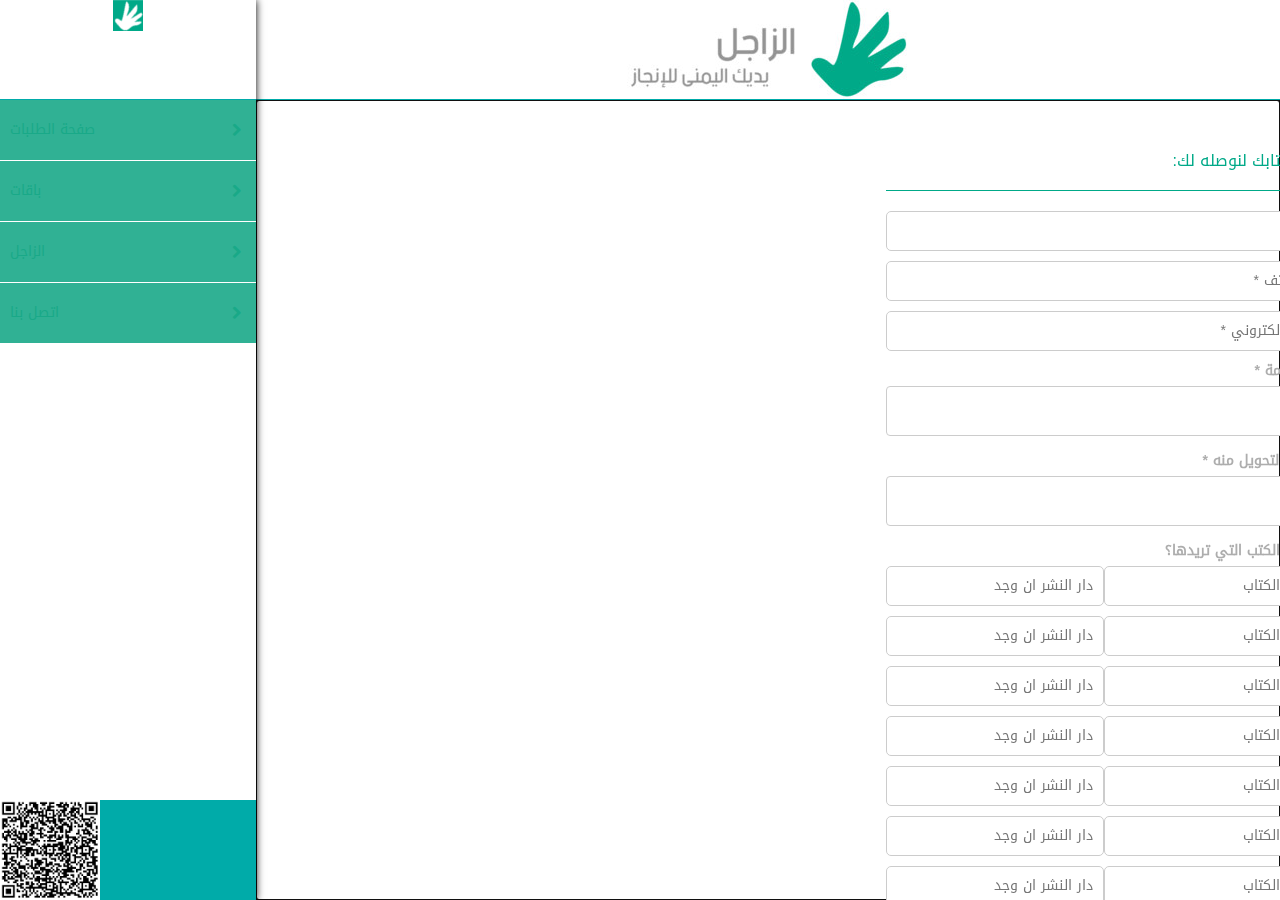
<file: index.html>
<!DOCTYPE html>
<html>
<!--
  * Please see the included README.md file for license terms and conditions.
  -->
<head>
    <title>Blank Cordova Mobile App Project Template (Lite)</title>
    <meta http-equiv="Content-type" content="text/html; charset=utf-8">

    <!-- see http://webdesign.tutsplus.com/tutorials/htmlcss-tutorials/quick-tip-dont-forget-the-viewport-meta-tag -->
    <meta name="viewport" content="width=device-width, initial-scale=1, user-scalable=no">
    <style>
        /* following two viewport lines are equivalent to the meta viewport statement above, needed for Windows */
        /* see http://www.quirksmode.org/blog/archives/2014/05/html5_dev_conf.html and http://dev.w3.org/csswg/css-device-adapt/ */
        @-ms-viewport { width: 100vw ; zoom: 100% ; }  @viewport { width: 100vw ; zoom: 100% ; }
        @-ms-viewport { user-zoom: fixed ; }           @viewport { user-zoom: fixed ; }
    </style>
    <link rel="stylesheet" type="text/css" href="lib/appframework/icons.css" />
    <link rel="stylesheet" type="text/css" href="lib/appframework/af.ui.css" />
    <link href="css/bootstrap.css" rel="stylesheet" type="text/css">
    <link href="css/style.css" rel="stylesheet" type="text/css">
    <!-- normalizes device and document ready events, see README for details -->
    <script type="text/javascript" charset="utf-8" src="lib/jquery.min.js"></script>
    <script type="text/javascript" charset="utf-8" src="lib/appframework/appframework.ui.min.js"></script>
    <script type="text/javascript" charset="utf-8" src="lib/fastclick.min.js"></script>
    <script type="text/javascript" src="js/bootstrap.js"></script>
</head>

<body>
<div class="view splitview">        
         <header>
            <a class="menuButton" data-left-menu="left" data-transition="cover" style="float:left"></a>
            <center><img class="app_header" src="images/logo2.jpeg"></center>
        </header>
            <div class="pages">
                            <div class="panel" id="main" data-title="Main" data-selected="true">
           <div class="container">
           <section class="main-section contact" id="contact">

                <div class="row">
                    <div class="col-lg-6 col-sm-7 wow fadeInLeft address">

                    </div>
                    <div class="col-lg-6 col-sm-5 wow fadeInUp delay-05s">
                        <div class="alert" id="main_alert"></div>
                        <form class="form main_form">
                            <h3>اطلب كتابك لنوصله لك:</h3>
                            <hr>
                            <input class="input-text" type="text" name="tname" placeholder="إسمك *" >
                            <input class="input-text" type="number" name="tmobile" placeholder="رقم الهاتف *" >
                            <input class="input-text" type="email" name="temail" placeholder="البريد اللإلكتروني *">
                            <label>مدينة الاقامة *</label>
                            <select class="input-text option_app" name="city">
                            <option   disabled>مدينة الاقامة *</option>
                            <option  value="الرياض">الرياض</option>
                            </select>
                            <label>بنك المراد التحويل منه *</label>
                            <select class="input-text option_app" name="bank">
                            <option  disabled>بنك المراد التحويل منه *</option>
                            <option  value="الراجحي">الراجحي</option>
                            <option  value="الرياض">الرياض</option>
                            <option value='جدة'></option>
                            </select>
                            <table>
                             <tr>
                                 <td colspan="2"><label>ماهي الكتب التي تريدها؟</label></td>
                             </tr>
                            <tr>
                             <td><input class="input-text" type="text" name="dar1" placeholder="دار النشر ان وجد"></td>
                             <td><input class="input-text" type="text" name="book1" placeholder="اسم الكتاب"></td>
                            </tr>
                            <tr>
                             <td><input class="input-text" type="text" name="dar2" placeholder="دار النشر ان وجد"></td>
                             <td><input class="input-text" type="text" name="book2" placeholder="اسم الكتاب"></td>
                            </tr>
                            <tr>
                             <td><input class="input-text" type="text" name="dar3" placeholder="دار النشر ان وجد"></td>
                             <td><input class="input-text" type="text" name="book3" placeholder="اسم الكتاب"></td>
                            </tr>
                            <tr>
                             <td><input class="input-text" type="text" name="dar4" placeholder="دار النشر ان وجد"></td>
                             <td><input class="input-text" type="text" name="book4" placeholder="اسم الكتاب"></td>
                            </tr>
                            <tr>
                             <td><input class="input-text" type="text" name="dar5" placeholder="دار النشر ان وجد"></td>
                             <td><input class="input-text" type="text" name="book5" placeholder="اسم الكتاب"></td>
                            </tr>
                            <tr>
                             <td><input class="input-text" type="text" name="dar6" placeholder="دار النشر ان وجد"></td>
                             <td><input class="input-text" type="text" name="book6" placeholder="اسم الكتاب"></td>
                            </tr>
                            <tr>
                             <td><input class="input-text" type="text" name="dar7" placeholder="دار النشر ان وجد"></td>
                             <td><input class="input-text" type="text" name="book7" placeholder="اسم الكتاب"></td>
                            </tr>
                            <tr>
                             <td><input class="input-text" type="text" name="dar8" placeholder="دار النشر ان وجد"></td>
                             <td><input class="input-text" type="text" name="book8" placeholder="اسم الكتاب"></td>
                            </tr>
                            <tr>
                             <td><input class="input-text" type="text" name="dar9" placeholder="دار النشر ان وجد"></td>
                             <td><input class="input-text" type="text" name="book9" placeholder="اسم الكتاب"></td>
                            </tr>
                            <tr>
                             <td><input class="input-text" type="text" name="dar10" placeholder="دار النشر ان وجد"></td>
                             <td><input class="input-text" type="text" name="book10" placeholder="اسم الكتاب"></td>
                            </tr>
                            </table>
                            <input id="send" class="input-btn" type="button" value="إرسال الرسالة">
                        </form>
                    </div>
                    <br>
                    <br>
                </div>
                </section>
                </div>
            </div>
                <div class="panel" id="page2">
                    <div class="container">
                        <section class="main-section contact" id="contact">
                            <div class="row">
                                <div class="col-lg-6 col-sm-7 wow fadeInLeft address"> </div>
                                    <div class="col-lg-6 col-sm-5 wow fadeInUp delay-05s">
                                        <div class="alert" id="alert"></div>
                                         <h3>اتصل بنا لننجز لك</h3>
                                         <hr>
                                        <form class="form">
                                            <input class="input-text" type="text" name="name" id="name" value="" placeholder="إسمك *"><br>
                                            <input class="input-text" type="number" name="mobile" id="mobile" value="" placeholder="رقم الهاتف *" ><br>
                                            <input class="input-text" type="email" name="email" id="email" value="" placeholder="البريد اللإلكتروني *" ><br>
                                            <textarea class="input-text text-area" name="massege" id="massege" value="" cols="0" rows="0" placeholder="رسالتك *"></textarea><br>
                                            <input id="go" class="input-btn" type="button" value="إرسال الرسالة">
                                        </form>
                                     </div>
                            </div>
                        </section>
                    </div>
            </div>
         </div>
        <nav id="left">
            <div class="view active">
                <header>
                    <center><img src="images/small_logo32.png"></center>
                </header>
                <div class="pages">
                    <div class="panel active" id="navPage1" data-title="Foobar">
                        <ul class="list">
                            <li><a href="#main" onclick="$.afui.clearHistory()">صفحة الطلبات</a></li>
                            <li><a href="#bagat" onclick="$.afui.clearHistory()">باقات</a></li>
                            <li><a href="#zajel" onclick="$.afui.clearHistory()">الزاجل</a></li>
                            <li><a href="#page2" onclick="$.afui.clearHistory()">اتصل بنا</a></li>
                        </ul>
                    </div>
                </div>
                <img src="images/1234.png" width="100" height="100">
            </div>
        </nav>
    </div>
    <script src="https://code.jquery.com/jquery-3.1.1.js"></script>
    <script type="text/javascript" src="contact.js"></script>
</body>
</html>
</file>
<file: lib/appframework/icons.css>
@font-face {
    font-family: 'IcoMoon';
    src: url([data-uri]) format('woff'),
         url([data-uri]) format('truetype');
    font-weight: normal;
    font-style: normal;
}
.icon:before {
	font-family:'IcoMoon';
	speak:none;
	font-style:normal;
	font-weight:normal !important;
	font-variant:normal;
	text-transform:none;
	line-height:1;
	color:inherit;
	position:relative;
	font-size:1em;
	left:-3px; top:2px;
}
li .icon:before {
	position:relative;
	width:24px; height:100%;
	top:2px;
	line-height:0 !important;
	margin-right:4px;
}

.icon.mini:before {
	font-size:.7em;
}
.icon.big:before {
	font-size:1.5em;
}
.icon.home:before {
	content: "\5a";
}
.icon.pencil:before {
	content: "\5b";
}
.icon.picture:before {
	content: "\5c";
}
.icon.camera:before {
	content: "\5d";
}
.icon.headset:before {
	content: "\5e";
}
.icon.paper:before {
	content: "\5f";
}
.icon.stack:before {
	content: "\61";
}
.icon.folder:before {
	content: "\60";
}
.icon.tag:before {
	content: "\62";
}
.icon.basket:before {
	content: "\63";
}
.icon.phone:before {
	content: "\64";
}
.icon.mail:before {
	content: "\65";
}
.icon.location:before {
	content: "\66";
}
.icon.clock:before {
	content: "\67";
}
.icon.calendar:before {
	content: "\68";
}
.icon.message:before {
	content: "\69";
}
.icon.chat:before {
	content: "\6a";
}
.icon.user:before {
	content: "\6b";
}
.icon.loading:before {
	content: "\6c";
}
.icon.refresh:before {
	content: "\6d";
}
.icon.magnifier:before {
	content: "\6e";
}
.icon.key:before {
	content: "\6f";
}
.icon.settings:before {
	content: "\70";
}
.icon.graph:before {
	content: "\71";
}
.icon.trash:before {
	content: "\72";
}
.icon.download:before {
	content: "\73";
}
.icon.upload:before {
	content: "\74";
}
.icon.star:before {
	content: "\75";
}
.icon.heart:before {
	content: "\76";
}
.icon.warning:before {
	content: "\77";
}
.icon.add:before {
	content: "\78";
}
.icon.remove:before {
	content: "\79";
}
.icon.question:before {
	content: "\7a";
}
.icon.info:before {
	content: "\7b";
}
.icon.error:before {
	content: "\7c";
}
.icon.check:before {
	content: "\7d";
}
.icon.minimize:before {
	content: "\7e";
}
.icon.close:before {
	content: "\e000";
}
.icon.up:before {
	content: "\e001";
}
.icon.right:before {
	content: "\e002";
}
.icon.down:before {
	content: "\e003";
}
.icon.left:before {
	content: "\e004";
}
.icon.html5:before {
	content: "\e005";
}
.icon.css:before {
	content: "\e006";
}
.icon.js:before {
	content: "\e007";
}
.icon.lamp:before {
	content: "\e008";
}
.icon.tools:before {
	content: "\e009";
}
.icon.new:before {
	content: "\e00a";
}
.icon.wifi:before {
	content: "\e00b";
}
.icon.mic:before {
	content: "\e00c";
}
.icon.database:before {
	content: "\e00d";
}
.icon.bug:before {
	content: "\e00e";
}
.icon.busy:before {
	content: "\e00f";
}
.icon.target:before {
	content: "\e010";
}
.icon.tv:before {
	content: "\e011";
}

.icon.cloud:before {
	content: "\e012";
}
.icon.pin:before {
	content: "\e013";
}
</file>
<file: lib/appframework/af.ui.css>
#af_actionsheet {
  position: absolute;
  left: 0px;
  right: 0px;
  padding-left: 10px;
  padding-right: 10px;
  padding-top: 10px;
  margin: auto;
  background: black;
  float: left;
  z-index: 9999;
  border-top: #fff 1px solid;
  background: rgba(71, 71, 71, 0.95);
  background-image: -webkit-gradient(linear, left top, left bottom, from(rgba(255, 255, 255, 0.4)), to(rgba(255, 255, 255, 0)), color-stop(0.08, rgba(255, 255, 255, 0.1)), color-stop(0.08, rgba(255, 255, 255, 0)));
  background-image: -webkit-linear-gradient(top, rgba(255, 255, 255, 0.4) 0%, rgba(255, 255, 255, 0.1) 8%, rgba(255, 255, 255, 0) 8%);
  box-shadow: 0px -1px 2px rgba(0, 0, 0, 0.4);
  bottom: 0px;
}
#af_actionsheet a {
  text-decoration: none;
  -webkit-transition: all 0.4s ease;
  transition: all 0.4s ease;
  text-shadow: 0px -1px rgba(0, 0, 0, 0.8);
  padding: 0px .25em;
  border: 1px solid rgba(0, 0, 0, 0.8);
  text-overflow: ellipsis;
  border-radius: .75em;
  background-image: -webkit-gradient(linear, left top, left bottom, from(rgba(255, 255, 255, 0.4)), to(rgba(255, 255, 255, 0)), color-stop(0.5, rgba(255, 255, 255, 0.1)), color-stop(0.5, rgba(255, 255, 255, 0)));
  background-image: -webkit-linear-gradient(top, rgba(255, 255, 255, 0.5) 0%, rgba(255, 255, 255, 0.2) 50%, rgba(255, 255, 255, 0) 50%);
  box-shadow: 0px 1px 1px rgba(255, 255, 255, 0.7);
  display: block;
  color: white;
  text-align: center;
  line-height: 36px;
  font-size: 20px;
  font-weight: bold;
  margin-bottom: 10px;
  background-color: #828282;
}
#af_actionsheet a.selected {
  background-color: #969696;
}
#af_actionsheet a.cancel {
  background-color: #2b2b2b;
  color: white;
}
#af_actionsheet a.cancel.selected {
  background-color: #494949;
}
#af_actionsheet a.red {
  color: white;
  background-color: #cc0000;
}
#af_actionsheet a.red.selected {
  background-color: #ff0000;
}

#lockScreen {
  position: absolute;
  top: 0px;
  bottom: 0px;
  width: 100%;
  height: 100%;
  left: 0px;
  z-index: 99999999999999;
  background: #ccc;
}
#lockScreen .flexContainer {
  display: -webkit-box;
  display: -moz-box;
  display: box;
  -webkit-box-orient: vertical;
  -moz-box-orient: vertical;
  box-orient: vertical;
  -webkit-box-align: center;
  -moz-box-align: center;
  box-align: center;
  -webkit-box-pack: center;
  -moz-box-pack: center;
  box-pack: center;
}
#lockScreen .keyboard {
  width: 100%;
  position: absolute;
  bottom: 0px;
}
#lockScreen .keyboard .row {
  display: block;
  width: 100%;
  text-align: center;
  height: 50px;
  line-height: 50px;
  font-size: 1.3em;
  font-weight: bold;
}
#lockScreen .keyboard .row div {
  display: block;
  width: 33.33%;
  float: left;
  border: 1px solid #000;
  justify-content: center;
  text-align: center;
}
#lockScreen .keyboard .row div.grey {
  background: white;
}
#lockScreen .content {
  position: absolute;
  top: 0px;
  bottom: 170px;
  width: 100%;
  text-align: center;
  -moz-box-flex: 0;
  -webkit-box-flex: 0;
  -ms-box-flex: 0;
  box-flex: 0;
  -moz-box-ordinal-group: 1;
  -webkit-box-ordinal-group: 1;
  -ms-box-ordinal-group: 1;
  box-ordinal-group: 1;
  align-items: center;
  justify-content: center;
}
#lockScreen .touched {
  background-color: white;
}
#lockScreen input[type="password"] {
  height: 50px;
  font-size: 40px;
  width: 200px;
  text-align: center;
}
#lockScreen .icon {
  font-size: 50px;
  color: white;
  margin-bottom: 10px;
}
#lockScreen .error {
  padding-top: 10px;
  visibility: hidden;
  color: red;
  font-weight: bold;
  font-size: 1.3em;
}
#lockScreen.round .content {
  bottom: 250px;
}
#lockScreen.round .keyboard {
  bottom: 10px;
}
#lockScreen.round .keyboard .row {
  display: -webkit-box;
  display: -moz-box;
  display: box;
  -webkit-box-align: center;
  -moz-box-align: center;
  box-align: center;
  -webkit-box-pack: center;
  -moz-box-pack: center;
  box-pack: center;
  margin-bottom: 20px;
}
#lockScreen.round .keyboard .row div {
  -moz-box-flex: 0;
  -webkit-box-flex: 0;
  -ms-box-flex: 0;
  box-flex: 0;
  -moz-box-ordinal-group: 1;
  -webkit-box-ordinal-group: 1;
  -ms-box-ordinal-group: 1;
  box-ordinal-group: 1;
  float: none;
  width: 60px;
  height: 60px;
  border-radius: 60px;
  line-height: 60px;
  margin: 10px;
  cursor: pointer;
}
#lockScreen.round .keyboard .row div.grey {
  background: transparent;
  border: none;
}
#lockScreen.round input[type="password"] {
  height: 50px;
  font-size: 40px;
  width: 200px;
  text-align: center;
  background: transparent;
  color: white;
}
#lockScreen.round input[type="password"]::-webkit-input-placeholder {
  color: white;
}
#lockScreen.round input[type="password"]::-moz-placeholder {
  /* Firefox 19+ */
  color: white;
}
#lockScreen.round input[type="password"]:-ms-input-placeholder {
  color: white;
}

#mask {
  display: block;
  width: 100%;
  height: 100%;
  background: #000;
  z-index: 999999;
  position: fixed;
  top: 0;
  left: 0;
}
.afPopup {
  display: block;
  width: 280px;
  float: left;
  border: solid 1px #72767b;
  border-radius: 10px;
  padding: 10px;
  opacity: 1;
  -webkit-transform: scale(1);
  transform: scale(1);
  position: absolute;
  z-index: 1000000;
  top: 50%;
  left: 50%;
  margin: 0px auto;
  background: #464646;
  color: white;
}
.afPopup > * {
  color: inherit;
}
.afPopup > HEADER {
  font-weight: bold;
  font-size: 20px;
  margin: 0;
  padding: 5px;
}
.afPopup > DIV {
  font-size: 14px;
  margin: 8px;
}
.afPopup > FOOTER {
  width: 100%;
  text-align: center;
  display: block !important;
}
.afPopup > FOOTER > A#cancel {
  float: left;
}
.afPopup > FOOTER > A#action {
  float: right;
}
.afPopup > FOOTER > A.center {
  float: none!important;
  width: 80%;
  margin: 8px;
}
.afPopup.hidden {
  opacity: 0;
  -webkit-transform: scale(0.1);
}
.afPopup.show {
  -webkit-transition: all 0.2s ease-in-out;
  transition: all 0.2s ease-in-out;
}

#splashscreen {
  position: absolute;
  top: 0;
  bottom: 0;
  width: 100%;
  left: 0;
  min-height: 120%;
  background: #1d1d1c !important;
  color: white !important;
  font-size: 30px;
  text-align: center;
  z-index: 9999;
  display: block;
  margin-left: auto !important;
  margin-right: auto !important;
  padding-top: 80px !important;
}
.ui-icon {
  background: #666;
  background: rgba(0, 0, 0, 0.4);
  background-repeat: no-repeat;
}
.ui-loader {
  display: none;
  margin: 10px;
  position: absolute;
  opacity: .85;
  z-index: 100;
  left: 50%;
  width: 200px;
  margin-left: -100px;
  margin-top: -35px;
  padding: 10px 30px;
  background: #666;
  background: rgba(0, 0, 0, 0.4);
  color: white;
}
.ui-loader h1 {
  font-size: 15px;
  text-align: center;
}
.ui-loader .ui-icon {
  position: static;
  display: block;
  opacity: .9;
  margin: 10px auto;
  width: 35px;
  height: 35px;
  background-color: #eee;
}
.ui-loader.heavy {
  opacity: 1;
}
.spin {
  -webkit-transform: rotate(360deg);
  -webkit-animation-name: spin;
  -webkit-animation-duration: 1s;
  -webkit-animation-iteration-count: infinite;
  transform: rotate(360deg);
  animation-name: spin;
  animation-duration: 1s;
  animation-iteration-count: infinite;
}
@-webkit-keyframes spin {
  from {
    -webkit-transform: rotate(0deg);
  }
  to {
    -webkit-transform: rotate(360deg);
  }
}
@keyframes spin {
  from {
    transform: rotate(0deg);
  }
  to {
    transform: rotate(360deg);
  }
}
.ui-icon-loading {
  width: 40px;
  height: 40px;
  border-left: 2px solid #ccc;
  border-right: 2px solid #ccc;
  border-top: 2px solid #ccc;
  border-bottom: 2px solid #ccc;
  background: white;
  border-radius: 10px;
}
.ui-corner-all {
  border-radius: .6em;
}

.swipe-reveal .swipe-hidden {
  position: absolute;
  right: 0px;
  top: 0px;
  z-index: 1;
  bottom: 0px;
}
.swipe-reveal .swipe-content {
  position: relative;
  display: block;
  color: inherit;
  margin: -20px -20px -20px -10px;
  text-decoration: none;
  padding: 20px 20px 20px 10px;
  background: inherit;
  z-index: 2;
}
.swipe-hidden .button,
.swipe-hidden .button.pressed {
  display: inline-block;
  height: 100%;
  background: #ccc !important;
  color: white;
  border-radius: 0 !important;
  border: none;
  padding: 20px 15px;
  margin: 0;
  float: left;
  color: white !important;
}
.swipe-hidden .archive,
.swipe-hidden .archive.pressed {
  background: red !important;
}

.afToast {
  width: auto;
  border: solid 1px #72767b;
  z-index: 1000000;
  margin: 0px auto;
  background: #464646;
  color: white;
  opacity: 0.95;
  height: auto;
  font-size: 20px;
  -webkit-transition: all  0.3s;
  transition: all  0.3s;
  text-align: left;
  line-height: 46px;
  margin: 5px 10px;
  border-radius: 5px;
  overflow: hidden;
}
.afToast > * {
  color: inherit;
}
.afToast > DIV {
  font-size: 16px;
  margin: 8px;
}
.afToast.hidden {
  opacity: 0.1;
  height: 5px;
  overflow: hidden;
}
.afToastContainer {
  position: absolute;
  top: 0px;
  left: 0px;
  z-index: 99999;
}
.afToast.success {
  background: #499349;
}
.afToast.error {
  background: #AA312A;
}
.afToast.warning {
  background: #DF8505;
}
.afToastContainer.br {
  bottom: 0px;
  right: 0px;
  top: auto;
  left: auto;
}
.afToastContainer.bl {
  bottom: 0px;
  left: 0px;
  top: auto;
  right: auto;
}
.afToastContainer.tl {
  top: 0px;
  left: 0px;
  right: auto;
  bottom: auto;
}
.afToastContainer.tr {
  top: 0px;
  right: 0px;
  left: auto;
  bottom: auto;
}
.afToastContainer.tc {
  top: 0px;
  right: 0px;
  bottom: auto;
  left: 0px;
}
.afToastContainer.bc {
  top: auto;
  right: 0px;
  bottom: 0px;
  left: 0px;
}

.android,
.android .view,
.android .view .pages {
  font: 14px 'Roboto', sans-serif;
  /* background: #ffffff; */
  color: #00a988;
  border-color: #f5f5f5;
}
.android.light .view,
.android.light .view .pages {
  background: #FDFDFD;
  color: #000;
}
.android .view header {
  background: #fff;
  color: inherit;
  border-color: #00aba9;
}
.android .view header .button {
  color: inherit;
  background: none;
  font-size: 14px;
  box-shadow: none;
}
.android .view header .backButton {
  background: inherit;
  color: inherit;
}
.android .view footer {
  box-shadow: none;
  background: inherit;
  border-top: 2px solid #33b5e5;
  border-bottom: none;
  padding: 0;
}
.android .view footer > a:not(.button) {
  color: inherit;
  top: 0px;
}
.android .view footer > a.pressed:not(.button) {
  border: 0px;
  border-top: 1px solid #33b5e5;
  border-radius: 0px;
  background: none;
}
.android .view footer > a.icon.pressed:not(.button):before {
  color: inherit;
}
.android .menuButton:after {
  border-color: #00aba9;
}
.android .af-badge {
  border: none;
}
.android .list {
  background: inherit;
  color: inherit;
  border-color: #f5f5f5;
}
.android .list .divider {
  color: black;
}
.android .panel h2 {
  color: inherit;
}
.android .collapsed:after {
  border-top: 6px solid;
}
.android .collapsed:before {
  border: 2px solid;
}
.android .expanded:after {
  border-bottom: 6px solid;
}
.android .expanded:before {
  border: 2px solid;
}
.android .afScrollbar {
  background: white !important;
}
.android input[type="range"] {
  -webkit-appearance: none;
  background-color: #ccc;
  height: 2px !important;
  position: relative;
  top: -10px;
  margin-top: 15px;
}
.android input[type="range"]::-webkit-slider-thumb {
  -webkit-appearance: none;
  position: relative;
  z-index: 1;
  width: 21px;
  height: 21px;
  border-radius: 40px;
  background: #33b5e5;
}
.android input.toggle + label:after {
  color: inherit;
}
.android input.toggle + label {
  border-radius: 0;
}
.android input.toggle + label > span {
  border-radius: 0;
  top: 0;
  width: 27px;
  height: 29px;
}
.android input.toggle:checked + label {
  background: #33b5e5;
}
.android label {
  color: #adadad;
}
.android input[type="checkbox"] + label:before {
  border-radius: 0;
}
.android input[type="checkbox"]:not(.toggle):checked + label:before {
  color: #33b5e5;
  background: white;
}
.android .button {
  border-radius: 0;
  border: none;
  background: #424343;
  border-color: transparent;
  color: inherit;
  text-shadow: none;
  box-shadow: inset 0 1px 0 rgba(255, 255, 255, 0.4);
}
.android .button.previous::after {
  width: 20px;
  height: 20px;
  background-color: inherit;
  top: 5px;
  left: -12px;
  border-radius: 0;
  box-shadow: none;
  border-color: transparent;
}
.android .button.next::after {
  width: 20px;
  height: 20px;
  background-color: inherit;
  top: 5px;
  right: -12px;
  border-radius: 0;
  box-shadow: none;
  border-color: transparent;
}
.android header .button-grouped > .button {
  border-color: #777;
}
.android .button-grouped * {
  border: 1px solid rgba(255, 255, 255, 0.25);
  border-left-width: 0;
  box-shadow: none;
}
.android .button-grouped.vertical * {
  border-left: 1px solid rgba(255, 255, 255, 0.25);
  border-bottom-width: 0;
}
.android .button-grouped.vertical .button:last-child {
  border-bottom: 1px solid rgba(255, 255, 255, 0.25);
}
.android .afPopup {
  border: solid 1px #aaa;
  padding: 0;
  border-radius: 0;
  -webkit-transform: none;
  transform: none;
  -webkit-transition: none;
  transition: none;
  background: inherit;
  background-color: rgba(0, 0, 0, 0.9);
  color: inherit;
}
.android .afPopup > HEADER {
  font-weight: normal;
  font-size: 20px;
  text-align: left;
  padding: 10px;
}
.android .afPopup > DIV {
  font-size: 14px;
  text-align: left;
  padding: 10px;
  margin: 0;
  border-top: solid 1px #aaa;
  border-bottom: solid 1px #aaa;
}
.android .afPopup > FOOTER {
  background: #bbb;
}
.android .afPopup > FOOTER > A#cancel {
  margin-left: 10px;
  width: 120px;
}
.android .afPopup > FOOTER > A#action {
  margin-right: 10px;
  width: 120px;
}
.android .afPopup > FOOTER > A.center {
  margin: 8px;
}
.android #af_actionsheet {
  border: #666 1px solid;
  border-top: #33b5e5 3px solid;
  background: #555;
  color: inherit;
  margin: -20px 20px 0 20px;
  padding: 0px;
}
.android #af_actionsheet a {
  border-radius: 0;
  border: 0px solid #777;
  background: #424343;
  color: inherit;
  line-height: 50px;
  margin-bottom: 1px;
}
.android #af_actionsheet a.cancel {
  margin-bottom: 0px;
  background: #424343;
  color: red;
}
.android.light .menuButton:after {
  border-color: black;
}
.android.light .afScrollbar {
  background: black !important;
}
.android.light .button {
  background: #eee;
  border-color: #D1D1D1;
}
.android.light .afPopup {
  background-color: rgba(255, 255, 255, 0.9);
}
.android.light #af_actionsheet {
  border: #bbb 1px solid;
  border-top: #33b5e5 3px solid;
  background: #bbb;
}
.android.light #af_actionsheet a {
  background: #fff;
}
.android .view .panel {
  background: inherit;
  color: inherit;
}
.android .collapsed:before,
.android .expanded:before {
  border-color: inherit;
}
.android .collapsed:after,
.android .expanded:after {
  border-top-color: inherit;
}
.android select,
.android textarea,
.android input[type="text"],
.android input[type=search],
.android input[type="password"],
.android input[type="datetime"],
.android input[type="datetime-local"],
.android input[type="date"],
.android input[type="month"],
.android input[type="time"],
.android input[type="week"],
.android input[type="number"],
.android input[type="email"],
.android input[type="url"],
.android input[type="tel"],
.android input[type="color"],
.android .input-group {
  background: inherit;
  color: inherit;
  border: none;
  border-radius: 5px;
  border: 1px solid #ccc;
}
.android:not(.light) input[type="radio"]:not(.toggle):checked + label:before {
  background: #33b5e5;
  border: 2px solid white;
}
.android .button.pressed,
.android header .button-grouped  > .button.pressed {
  background: #33b5e5;
  border-color: #33b5e5;
}
.android .afPopup  > FOOTER  > A,
.android.light .afPopup  > FOOTER  > A {
  background: #fff;
  color: #111;
}

.panel.active,
.panel.animation-active {
  display: block !important;
  z-index: 100;
  -webkit-animation-timing-function: linear !important;
  animation-timing-function: linear !important;
}
.animation-active {
  -webkit-animation-timing-function: linear !important;
  animation-timing-function: linear !important;
}
.panel.animation-active {
  -webkit-transition-duration: 300ms;
  transition-duration: 300ms;
}
.fast {
  -webkit-transition-duration: 100ms !important;
  transition-duration: 100ms !important;
}
.none-in,
.none-out {
  -webkit-animation: noTransition 1ms forwards;
  animation: noTransition 1ms forwards;
}
.blank-in,
.blank-out,
.blank {
  -webkit-animation: noTransition 300ms forwards;
  animation: noTransition 300ms forwards;
}
@-webkit-keyframes noTransition {
  from {
    opacity: 1.0;
  }
  to {
    opacity: 0.99;
  }
}
@keyframes noTransition {
  from {
    opacity: 1.0;
  }
  to {
    opacity: 0.99;
  }
}

.slide-in {
  -webkit-animation: slide-inAnimation 300ms forwards;
  animation: slide-inAnimation 300ms forwards;
}
@-webkit-keyframes slide-inAnimation {
  0% {
    -webkit-transform: translate3d(100%, 0, 0);
  }
  100% {
    -webkit-transform: translate3d(0, 0, 0);
  }
}
@keyframes slide-inAnimation {
  0% {
    transform: translate3d(100%, 0, 0);
  }
  100% {
    transform: translate3d(0, 0, 0);
  }
}
.slide-in.animation-reverse {
  -webkit-animation: slide-inAnimationReverse 450ms forwards;
  animation: slide-inAnimationReverse 450ms forwards;
}
@-webkit-keyframes slide-inAnimationReverse {
  100% {
    -webkit-transform: translate3d(100%, 0, 0);
  }
  0% {
    -webkit-transform: translate3d(0, 0, 0);
  }
}
@keyframes slide-inAnimationReverse {
  100% {
    transform: translate3d(100%, 0, 0);
  }
  0% {
    transform: translate3d(0, 0, 0);
  }
}
.slide-out {
  -webkit-animation: slide-outAnimation 300ms forwards;
  animation: slide-outAnimation 300ms forwards;
}
@-webkit-keyframes slide-outAnimation {
  0% {
    -webkit-transform: translate3d(0%, 0, 0);
  }
  100% {
    -webkit-transform: translate3d(-200px, 0, 0);
  }
}
@keyframes slide-outAnimation {
  0% {
    transform: translate3d(0%, 0, 0);
  }
  100% {
    transform: translate3d(-200px, 0, 0);
  }
}
.slide-out.animation-reverse {
  -webkit-animation: slide-outAnimationReverse 450ms forwards;
  animation: slide-outAnimationReverse 450ms forwards;
}
@-webkit-keyframes slide-outAnimationReverse {
  100% {
    -webkit-transform: translate3d(0%, 0, 0);
  }
  0% {
    -webkit-transform: translate3d(-200px, 0, 0);
  }
}
@keyframes slide-outAnimationReverse {
  100% {
    transform: translate3d(0%, 0, 0);
  }
  0% {
    transform: translate3d(-200px, 0, 0);
  }
}
.slide-full-in {
  -webkit-animation: slide-full-inAnimation 300ms forwards;
  animation: slide-full-inAnimation 300ms forwards;
}
@-webkit-keyframes slide-full-inAnimation {
  0% {
    -webkit-transform: translate3d(100%, 0, 0);
  }
  100% {
    -webkit-transform: translate3d(0, 0, 0);
  }
}
@keyframes slide-full-inAnimation {
  0% {
    transform: translate3d(100%, 0, 0);
  }
  100% {
    transform: translate3d(0, 0, 0);
  }
}
.slide-full-in.animation-reverse {
  -webkit-animation: slide-full-inAnimationReverse 450ms forwards;
  animation: slide-full-inAnimationReverse 450ms forwards;
}
@-webkit-keyframes slide-full-inAnimationReverse {
  100% {
    -webkit-transform: translate3d(100%, 0, 0);
  }
  0% {
    -webkit-transform: translate3d(0, 0, 0);
  }
}
@keyframes slide-full-inAnimationReverse {
  100% {
    transform: translate3d(100%, 0, 0);
  }
  0% {
    transform: translate3d(0, 0, 0);
  }
}
.slide-full-out {
  -webkit-animation: slide-full-outAnimation 300ms forwards;
  animation: slide-full-outAnimation 300ms forwards;
}
@-webkit-keyframes slide-full-outAnimation {
  0% {
    -webkit-transform: translate3d(0%, 0, 0);
  }
  100% {
    -webkit-transform: translate3d(-100%, 0, 0);
  }
}
@keyframes slide-full-outAnimation {
  0% {
    transform: translate3d(0%, 0, 0);
  }
  100% {
    transform: translate3d(-100%, 0, 0);
  }
}
.slide-full-out.animation-reverse {
  -webkit-animation: slide-full-outAnimationReverse 450ms forwards;
  animation: slide-full-outAnimationReverse 450ms forwards;
}
@-webkit-keyframes slide-full-outAnimationReverse {
  100% {
    -webkit-transform: translate3d(0%, 0, 0);
  }
  0% {
    -webkit-transform: translate3d(-100%, 0, 0);
  }
}
@keyframes slide-full-outAnimationReverse {
  100% {
    transform: translate3d(0%, 0, 0);
  }
  0% {
    transform: translate3d(-100%, 0, 0);
  }
}
.pop-in {
  -webkit-animation: pop-inAnimation 300ms forwards;
  animation: pop-inAnimation 300ms forwards;
}
@-webkit-keyframes pop-inAnimation {
  0% {
    opacity: 0;
    -webkit-transform: scale(0.5);
  }
  100% {
    opacity: 1;
    -webkit-transform: scale(1);
  }
}
@keyframes pop-inAnimation {
  0% {
    opacity: 0;
    transform: scale(0.5);
  }
  100% {
    opacity: 1;
    transform: scale(1);
  }
}
.pop-in.animation-reverse {
  -webkit-animation: pop-inAnimationReverse 450ms forwards;
  animation: pop-inAnimationReverse 450ms forwards;
}
@-webkit-keyframes pop-inAnimationReverse {
  100% {
    opacity: 0;
    -webkit-transform: scale(0.5);
  }
  0% {
    opacity: 1;
    -webkit-transform: scale(1);
  }
}
@keyframes pop-inAnimationReverse {
  100% {
    opacity: 0;
    transform: scale(0.5);
  }
  0% {
    opacity: 1;
    transform: scale(1);
  }
}
.pop-out {
  -webkit-animation: noTransition 300ms forwards;
  animation: noTransition 300ms forwards;
}
.fade-in {
  -webkit-animation: fade-inAnimation 300ms forwards;
  animation: fade-inAnimation 300ms forwards;
}
@-webkit-keyframes fade-inAnimation {
  0% {
    opacity: 0;
  }
  100% {
    opacity: 1;
  }
}
@keyframes fade-inAnimation {
  0% {
    opacity: 0;
  }
  100% {
    opacity: 1;
  }
}
.fade-in.animation-reverse {
  -webkit-animation: fade-inAnimationReverse 450ms forwards;
  animation: fade-inAnimationReverse 450ms forwards;
}
@-webkit-keyframes fade-inAnimationReverse {
  100% {
    opacity: 0;
  }
  0% {
    opacity: 1;
  }
}
@keyframes fade-inAnimationReverse {
  100% {
    opacity: 0;
  }
  0% {
    opacity: 1;
  }
}
.fade-out {
  -webkit-animation: noTransition 300ms forwards;
  animation: noTransition 300ms forwards;
}
.up-in {
  -webkit-animation: up-inAnimation 300ms forwards;
  animation: up-inAnimation 300ms forwards;
}
@-webkit-keyframes up-inAnimation {
  0% {
    -webkit-transform: translate3d(0%, 100%, 0);
  }
  100% {
    -webkit-transform: translate3d(0%, 0%, 0);
  }
}
@keyframes up-inAnimation {
  0% {
    transform: translate3d(0%, 100%, 0);
  }
  100% {
    transform: translate3d(0%, 0%, 0);
  }
}
.up-in.animation-reverse {
  -webkit-animation: up-inAnimationReverse 450ms forwards;
  animation: up-inAnimationReverse 450ms forwards;
}
@-webkit-keyframes up-inAnimationReverse {
  100% {
    -webkit-transform: translate3d(0%, 100%, 0);
  }
  0% {
    -webkit-transform: translate3d(0%, 0%, 0);
  }
}
@keyframes up-inAnimationReverse {
  100% {
    transform: translate3d(0%, 100%, 0);
  }
  0% {
    transform: translate3d(0%, 0%, 0);
  }
}
.up-out {
  -webkit-animation: up-outAnimation 300ms forwards;
  animation: up-outAnimation 300ms forwards;
}
@-webkit-keyframes up-outAnimation {
  0% {
    -webkit-transform: translate3d(0%, 0, 0);
  }
  100% {
    -webkit-transform: translate3d(0%, -200px, 0);
  }
}
@keyframes up-outAnimation {
  0% {
    transform: translate3d(0%, 0, 0);
  }
  100% {
    transform: translate3d(0%, -200px, 0);
  }
}
.up-out.animation-reverse {
  -webkit-animation: up-outAnimationReverse 450ms forwards;
  animation: up-outAnimationReverse 450ms forwards;
}
@-webkit-keyframes up-outAnimationReverse {
  100% {
    -webkit-transform: translate3d(0%, 0, 0);
  }
  0% {
    -webkit-transform: translate3d(0%, -200px, 0);
  }
}
@keyframes up-outAnimationReverse {
  100% {
    transform: translate3d(0%, 0, 0);
  }
  0% {
    transform: translate3d(0%, -200px, 0);
  }
}
.down-in {
  -webkit-animation: down-inAnimation 300ms forwards;
  animation: down-inAnimation 300ms forwards;
}
@-webkit-keyframes down-inAnimation {
  0% {
    -webkit-transform: translate3d(0%, -100%, 0);
  }
  100% {
    -webkit-transform: translate3d(0%, 0%, 0);
  }
}
@keyframes down-inAnimation {
  0% {
    transform: translate3d(0%, -100%, 0);
  }
  100% {
    transform: translate3d(0%, 0%, 0);
  }
}
.down-in.animation-reverse {
  -webkit-animation: down-inAnimationReverse 450ms forwards;
  animation: down-inAnimationReverse 450ms forwards;
}
@-webkit-keyframes down-inAnimationReverse {
  100% {
    -webkit-transform: translate3d(0%, -100%, 0);
  }
  0% {
    -webkit-transform: translate3d(0%, 0%, 0);
  }
}
@keyframes down-inAnimationReverse {
  100% {
    transform: translate3d(0%, -100%, 0);
  }
  0% {
    transform: translate3d(0%, 0%, 0);
  }
}
.down-out {
  -webkit-animation: down-outAnimation 300ms forwards;
  animation: down-outAnimation 300ms forwards;
}
@-webkit-keyframes down-outAnimation {
  0% {
    -webkit-transform: translate3d(0%, 0%, 0);
  }
  100% {
    -webkit-transform: translate3d(0%, 200px, 0);
  }
}
@keyframes down-outAnimation {
  0% {
    transform: translate3d(0%, 0%, 0);
  }
  100% {
    transform: translate3d(0%, 200px, 0);
  }
}
.down-out.animation-reverse {
  -webkit-animation: down-outAnimationReverse 450ms forwards;
  animation: down-outAnimationReverse 450ms forwards;
}
@-webkit-keyframes down-outAnimationReverse {
  100% {
    -webkit-transform: translate3d(0%, 0%, 0);
  }
  0% {
    -webkit-transform: translate3d(0%, 200px, 0);
  }
}
@keyframes down-outAnimationReverse {
  100% {
    transform: translate3d(0%, 0%, 0);
  }
  0% {
    transform: translate3d(0%, 200px, 0);
  }
}
.flip-in {
  -webkit-animation: flip-inAnimation 300ms forwards;
  animation: flip-inAnimation 300ms forwards;
  z-index: 5;
  backface-visibility: hidden;
  -webkit-backface-visibility: hidden;
}
@-webkit-keyframes flip-inAnimation {
  0% {
    -webkit-transform: rotateY(180deg);
  }
  100% {
    -webkit-transform: rotateY(0deg);
  }
}
@keyframes flip-inAnimation {
  0% {
    transform: rotateY(180deg);
  }
  100% {
    transform: rotateY(0deg);
  }
}
.flip-in.animation-reverse {
  -webkit-animation: flip-inAnimationReverse 450ms forwards;
  animation: flip-inAnimationReverse 450ms forwards;
}
@-webkit-keyframes flip-inAnimationReverse {
  100% {
    -webkit-transform: rotateY(180deg);
  }
  0% {
    -webkit-transform: rotateY(0deg);
  }
}
@keyframes flip-inAnimationReverse {
  100% {
    transform: rotateY(180deg);
  }
  0% {
    transform: rotateY(0deg);
  }
}
.flip-out {
  -webkit-animation: flip-outAnimation 300ms forwards;
  animation: flip-outAnimation 300ms forwards;
  z-index: 4;
  backface-visibility: hidden;
  -webkit-backface-visibility: hidden;
}
@-webkit-keyframes flip-outAnimation {
  0% {
    -webkit-transform: rotateY(0deg);
  }
  100% {
    -webkit-transform: rotateY(180deg);
  }
}
@keyframes flip-outAnimation {
  0% {
    transform: rotateY(0deg);
  }
  100% {
    transform: rotateY(180deg);
  }
}
.flip-out.animation-reverse {
  -webkit-animation: flip-outAnimationReverse 450ms forwards;
  animation: flip-outAnimationReverse 450ms forwards;
}
@-webkit-keyframes flip-outAnimationReverse {
  100% {
    -webkit-transform: rotateY(0deg);
  }
  0% {
    -webkit-transform: rotateY(180deg);
  }
}
@keyframes flip-outAnimationReverse {
  100% {
    transform: rotateY(0deg);
  }
  0% {
    transform: rotateY(180deg);
  }
}
.slide-left-in {
  -webkit-animation: slide-left-inAnimation 300ms forwards;
  animation: slide-left-inAnimation 300ms forwards;
}
@-webkit-keyframes slide-left-inAnimation {
  0% {
    -webkit-transform: translate3d(-100%, 0, 0);
  }
  100% {
    -webkit-transform: translate3d(0, 0, 0);
  }
}
@keyframes slide-left-inAnimation {
  0% {
    transform: translate3d(-100%, 0, 0);
  }
  100% {
    transform: translate3d(0, 0, 0);
  }
}
.slide-left-in.animation-reverse {
  -webkit-animation: slide-left-inAnimationReverse 450ms forwards;
  animation: slide-left-inAnimationReverse 450ms forwards;
}
@-webkit-keyframes slide-left-inAnimationReverse {
  100% {
    -webkit-transform: translate3d(-100%, 0, 0);
  }
  0% {
    -webkit-transform: translate3d(0, 0, 0);
  }
}
@keyframes slide-left-inAnimationReverse {
  100% {
    transform: translate3d(-100%, 0, 0);
  }
  0% {
    transform: translate3d(0, 0, 0);
  }
}
.slide-left-out {
  -webkit-animation: slide-left-outAnimation 300ms forwards;
  animation: slide-left-outAnimation 300ms forwards;
}
@-webkit-keyframes slide-left-outAnimation {
  0% {
    -webkit-transform: translate3d(0%, 0, 0);
  }
  100% {
    -webkit-transform: translate3d(200px, 0, 0);
  }
}
@keyframes slide-left-outAnimation {
  0% {
    transform: translate3d(0%, 0, 0);
  }
  100% {
    transform: translate3d(200px, 0, 0);
  }
}
.slide-left-out.animation-reverse {
  -webkit-animation: slide-left-outAnimationReverse 450ms forwards;
  animation: slide-left-outAnimationReverse 450ms forwards;
}
@-webkit-keyframes slide-left-outAnimationReverse {
  100% {
    -webkit-transform: translate3d(0%, 0, 0);
  }
  0% {
    -webkit-transform: translate3d(200px, 0, 0);
  }
}
@keyframes slide-left-outAnimationReverse {
  100% {
    transform: translate3d(0%, 0, 0);
  }
  0% {
    transform: translate3d(200px, 0, 0);
  }
}
.slide-right-in {
  -webkit-animation: slide-right-inAnimation 300ms forwards;
  animation: slide-right-inAnimation 300ms forwards;
}
@-webkit-keyframes slide-right-inAnimation {
  0% {
    -webkit-transform: translate3d(100%, 0, 0);
  }
  100% {
    -webkit-transform: translate3d(0, 0, 0);
  }
}
@keyframes slide-right-inAnimation {
  0% {
    transform: translate3d(100%, 0, 0);
  }
  100% {
    transform: translate3d(0, 0, 0);
  }
}
.slide-right-in.animation-reverse {
  -webkit-animation: slide-right-inAnimationReverse 450ms forwards;
  animation: slide-right-inAnimationReverse 450ms forwards;
}
@-webkit-keyframes slide-right-inAnimationReverse {
  100% {
    -webkit-transform: translate3d(100%, 0, 0);
  }
  0% {
    -webkit-transform: translate3d(0, 0, 0);
  }
}
@keyframes slide-right-inAnimationReverse {
  100% {
    transform: translate3d(100%, 0, 0);
  }
  0% {
    transform: translate3d(0, 0, 0);
  }
}
.slide-right-out {
  -webkit-animation: slide-right-outAnimation 300ms forwards;
  animation: slide-right-outAnimation 300ms forwards;
}
@-webkit-keyframes slide-right-outAnimation {
  0% {
    -webkit-transform: translate3d(0%, 0, 0);
  }
  100% {
    -webkit-transform: translate3d(-200px, 0, 0);
  }
}
@keyframes slide-right-outAnimation {
  0% {
    transform: translate3d(0%, 0, 0);
  }
  100% {
    transform: translate3d(-200px, 0, 0);
  }
}
.slide-right-out.animation-reverse {
  -webkit-animation: slide-right-outAnimationReverse 450ms forwards;
  animation: slide-right-outAnimationReverse 450ms forwards;
}
@-webkit-keyframes slide-right-outAnimationReverse {
  100% {
    -webkit-transform: translate3d(0%, 0, 0);
  }
  0% {
    -webkit-transform: translate3d(-200px, 0, 0);
  }
}
@keyframes slide-right-outAnimationReverse {
  100% {
    transform: translate3d(0%, 0, 0);
  }
  0% {
    transform: translate3d(-200px, 0, 0);
  }
}
.invoke-out {
  -webkit-animation: invoke-outAnimation 500ms forwards;
  animation: invoke-outAnimation 500ms forwards;
  z-index: 11;
}
@-webkit-keyframes invoke-outAnimation {
  0% {
    -webkit-transform: scale(1) translate3d(0%, 0, 0);
  }
  50% {
    -webkit-transform: scale(0.8) translate3d(10%, 0, 0);
  }
  100% {
    -webkit-transform: scale(0.8) translate3d(100%, 0, 0);
  }
}
@keyframes invoke-outAnimation {
  0% {
    transform: scale(1) translate3d(0%, 0, 0);
  }
  50% {
    transform: scale(0.8) translate3d(10%, 0, 0);
  }
  100% {
    transform: scale(0.8) translate3d(100%, 0, 0);
  }
}
.invoke-out.animation-reverse {
  -webkit-animation: invoke-outAnimationReverse 750ms forwards;
  animation: invoke-outAnimationReverse 750ms forwards;
}
@-webkit-keyframes invoke-outAnimationReverse {
  100% {
    -webkit-transform: scale(1) translate3d(0%, 0, 0);
  }
  50% {
    -webkit-transform: scale(0.8) translate3d(10%, 0, 0);
  }
  0% {
    -webkit-transform: scale(0.8) translate3d(100%, 0, 0);
  }
}
@keyframes invoke-outAnimationReverse {
  100% {
    transform: scale(1) translate3d(0%, 0, 0);
  }
  50% {
    transform: scale(0.8) translate3d(10%, 0, 0);
  }
  0% {
    transform: scale(0.8) translate3d(100%, 0, 0);
  }
}
.invoke-in {
  -webkit-animation: invoke-inAnimation 500ms forwards;
  animation: invoke-inAnimation 500ms forwards;
  z-index: 10;
}
@-webkit-keyframes invoke-inAnimation {
  0% {
    -webkit-transform: scale(0.6) translate3d(-130%, 0, 0);
  }
  50% {
    -webkit-transform: scale(0.8) translate3d(-110%, 0, 0);
  }
  100% {
    -webkit-transform: scale(1) translate3d(0, 0, 0);
  }
}
@keyframes invoke-inAnimation {
  0% {
    transform: scale(0.6) translate3d(-130%, 0, 0);
  }
  50% {
    transform: scale(0.8) translate3d(-110%, 0, 0);
  }
  100% {
    transform: scale(1) translate3d(0, 0, 0);
  }
}
.invoke-in.animation-reverse {
  -webkit-animation: invoke-inAnimationReverse 750ms forwards;
  animation: invoke-inAnimationReverse 750ms forwards;
}
@-webkit-keyframes invoke-inAnimationReverse {
  100% {
    -webkit-transform: scale(0.6) translate3d(-130%, 0, 0);
  }
  50% {
    -webkit-transform: scale(0.8) translate3d(-110%, 0, 0);
  }
  0% {
    -webkit-transform: scale(1) translate3d(0, 0, 0);
  }
}
@keyframes invoke-inAnimationReverse {
  100% {
    transform: scale(0.6) translate3d(-130%, 0, 0);
  }
  50% {
    transform: scale(0.8) translate3d(-110%, 0, 0);
  }
  0% {
    transform: scale(1) translate3d(0, 0, 0);
  }
}
.header-load {
  -webkit-animation: header-loadAnimation 300ms forwards;
  animation: header-loadAnimation 300ms forwards;
}
@-webkit-keyframes header-loadAnimation {
  0% {
    -webkit-transform: translate3d(0%, 0, 0);
  }
  100% {
    -webkit-transform: translate3d(-90px, 0, 0);
    opacity: 0.1;
  }
}
@keyframes header-loadAnimation {
  0% {
    transform: translate3d(0%, 0, 0);
  }
  100% {
    transform: translate3d(-90px, 0, 0);
    opacity: 0.1;
  }
}
.header-load.animation-reverse {
  -webkit-animation: header-loadAnimationReverse 450ms forwards;
  animation: header-loadAnimationReverse 450ms forwards;
}
@-webkit-keyframes header-loadAnimationReverse {
  100% {
    -webkit-transform: translate3d(0%, 0, 0);
  }
  0% {
    -webkit-transform: translate3d(-90px, 0, 0);
    opacity: 0.1;
  }
}
@keyframes header-loadAnimationReverse {
  100% {
    transform: translate3d(0%, 0, 0);
  }
  0% {
    transform: translate3d(-90px, 0, 0);
    opacity: 0.1;
  }
}
.header-unload {
  -webkit-animation: header-unloadAnimation 300ms forwards;
  animation: header-unloadAnimation 300ms forwards;
}
@-webkit-keyframes header-unloadAnimation {
  0% {
    -webkit-transform: translate3d(0%, 0, 0);
  }
  100% {
    -webkit-transform: translate3d(90px, 0, 0);
    opacity: 0.1;
  }
}
@keyframes header-unloadAnimation {
  0% {
    transform: translate3d(0%, 0, 0);
  }
  100% {
    transform: translate3d(90px, 0, 0);
    opacity: 0.1;
  }
}
.header-unload.animation-reverse {
  -webkit-animation: header-unloadAnimationReverse 450ms forwards;
  animation: header-unloadAnimationReverse 450ms forwards;
}
@-webkit-keyframes header-unloadAnimationReverse {
  100% {
    -webkit-transform: translate3d(0%, 0, 0);
  }
  0% {
    -webkit-transform: translate3d(90px, 0, 0);
    opacity: 0.1;
  }
}
@keyframes header-unloadAnimationReverse {
  100% {
    transform: translate3d(0%, 0, 0);
  }
  0% {
    transform: translate3d(90px, 0, 0);
    opacity: 0.1;
  }
}
.header-load-to {
  -webkit-animation: header-load-toAnimation 500ms forwards;
  animation: header-load-toAnimation 500ms forwards;
}
@-webkit-keyframes header-load-toAnimation {
  0% {
    -webkit-transform: translate3d(90px, 0, 0);
    opacity: 0.1;
  }
  100% {
    -webkit-transform: translate3d(0%, 0, 0);
    opacity: 1;
  }
}
@keyframes header-load-toAnimation {
  0% {
    transform: translate3d(90px, 0, 0);
    opacity: 0.1;
  }
  100% {
    transform: translate3d(0%, 0, 0);
    opacity: 1;
  }
}
.header-load-to.animation-reverse {
  -webkit-animation: header-load-toAnimationReverse 750ms forwards;
  animation: header-load-toAnimationReverse 750ms forwards;
}
@-webkit-keyframes header-load-toAnimationReverse {
  100% {
    -webkit-transform: translate3d(90px, 0, 0);
    opacity: 0.1;
  }
  0% {
    -webkit-transform: translate3d(0%, 0, 0);
    opacity: 1;
  }
}
@keyframes header-load-toAnimationReverse {
  100% {
    transform: translate3d(90px, 0, 0);
    opacity: 0.1;
  }
  0% {
    transform: translate3d(0%, 0, 0);
    opacity: 1;
  }
}
.header-unload-to {
  -webkit-animation: header-unload-toAnimation 500ms forwards;
  animation: header-unload-toAnimation 500ms forwards;
}
@-webkit-keyframes header-unload-toAnimation {
  0% {
    -webkit-transform: translate3d(-90px, 0, 0);
    opacity: 0.1;
  }
  100% {
    -webkit-transform: translate3d(0%, 0, 0);
    opacity: 1;
  }
}
@keyframes header-unload-toAnimation {
  0% {
    transform: translate3d(-90px, 0, 0);
    opacity: 0.1;
  }
  100% {
    transform: translate3d(0%, 0, 0);
    opacity: 1;
  }
}
.header-unload-to.animation-reverse {
  -webkit-animation: header-unload-toAnimationReverse 750ms forwards;
  animation: header-unload-toAnimationReverse 750ms forwards;
}
@-webkit-keyframes header-unload-toAnimationReverse {
  100% {
    -webkit-transform: translate3d(-90px, 0, 0);
    opacity: 0.1;
  }
  0% {
    -webkit-transform: translate3d(0%, 0, 0);
    opacity: 1;
  }
}
@keyframes header-unload-toAnimationReverse {
  100% {
    transform: translate3d(-90px, 0, 0);
    opacity: 0.1;
  }
  0% {
    transform: translate3d(0%, 0, 0);
    opacity: 1;
  }
}

@-ms-viewport {
  width: device-width;
}
body .afPopup {
  border: solid 1px #33B5E5;
  border-radius: 5px;
  background: inherit;
  color: inherit;
}
body .afPopup > FOOTER > A {
  width: 120px;
}
body #af_actionsheet {
  background: #0190d6;
  color: inherit;
}
body #af_actionsheet a {
  border-radius: 0;
  color: black;
  background: white;
  border: none;
  text-shadow: none;
}
.view header {
  background: #ffffff;
  border: none;
  border-bottom: 1px solid #00aba9;
  color: #ffffff;
}
.view header h1 {
  text-shadow: none;
  width: 45%;
}
.view header .backButton {
  background: #f9f9f9;
  color: #fff;
  display: block;
  line-height: 44px;
  left: 25px;
  text-overflow: ellipsis;
  font-size: 14px;
  padding: 0;
  text-shadow: none;
  background-color: transparent;
  border: none;
  border-color: transparent;
  height: 44px;
  top: 0;
  border-radius: 0;
  box-shadow: none;
  margin: 0;
  padding-left: 0;
  text-align: center;
  width: 50px;
  padding: 0 !important;
  margin: 0 !important;
  position: absolute;
}
.view footer {
  background: #0088d1;
  border: none;
  border-top: 1px solid #0088d1;
  box-shadow: none;
}
.view footer > a {
  color: #ffffff;
}
.view footer > a.pressed:not(.button) {
  border-radius: 0;
  background-color: #00AEEF;
}
.view footer > a.icon.pressed:not(.button):before {
  color: inherit;
}
.backButton::before {
  z-index: -1;
  font-size: 22px;
  position: absolute;
  top: -2px;
  left: -30px;
  text-align: center;
  border-radius: 0;
  border: none;
  border-color: transparent;
  box-shadow: none;
  -webkit-transform: none;
  transform: none;
  font-family: 'chevron';
  speak: none;
  font-style: normal;
  font-weight: normal;
  font-variant: normal;
  text-transform: none;
  line-height: 1;
  -webkit-font-smoothing: antialiased;
  content: "\f054";
  -webkit-transform: rotate(180deg);
  transform: rotate(180deg);
  background-color: transparent;
  padding: 12px;
}
.af-badge {
  border: none;
  box-shadow: none;
}
.list {
  background: inherit;
  color: inherit;
  border-color: #ffffff;
  font-weight: normal;
}
.list .divider {
  color: black;
}
.list > li > a:after {
  color: #0088D1;
}
.panel {
  color: inherit;
  background: inherit;
}
.panel h2 {
  color: #0088D1;
}
.collapsed:after {
  border-top: 6px solid;
}
.collapsed:before {
  border: 2px solid;
}
.expanded:after {
  border-bottom: 6px solid;
}
.expanded:before {
  border: 2px solid;
}
.collapsed:before,
.expanded:before {
  border-color: inherit;
}
.collapsed:after,
.expanded:after {
  border-top-color: inherit;
}
select,
textarea,
input[type="text"],
input[type=search],
input[type="password"],
input[type="datetime"],
input[type="datetime-local"],
input[type="date"],
input[type="month"],
input[type="time"],
input[type="week"],
input[type="number"],
input[type="email"],
input[type="url"],
input[type="tel"],
input[type="color"],
.input-group {
  background: inherit;
  color: inherit;
}
input.toggle + label:after {
  color: inherit;
}
input.toggle + label {
  border-radius: 0;
}
input.toggle + label > span {
  border-radius: 0;
  top: 0;
  width: 27px;
  height: 23px;
}
label {
  color: inherit;
}
input[type="radio"]:checked + label:before,
input[type="checkbox"]:checked + label:before {
  background: #33B5E5;
}
.button {
  border-radius: 0;
  text-shadow: none;
}
.button.previous {
  border: none;
}
.button.next {
  border: none;
}
.button.previous::after {
  color: black;
  z-index: -1;
  font-size: 22px;
  position: absolute;
  top: 2px;
  left: -25px;
  text-align: center;
  border-radius: 0;
  border: none;
  border-color: transparent;
  box-shadow: none;
  -webkit-transform: none;
  transform: none;
  font-family: 'chevron';
  speak: none;
  font-style: normal;
  font-weight: normal;
  font-variant: normal;
  text-transform: none;
  line-height: 1;
  -webkit-font-smoothing: antialiased;
  content: "\f054";
  -webkit-transform: rotate(180deg);
  transform: rotate(180deg);
  background-color: transparent;
}
.button.next::after {
  color: black;
  z-index: -1;
  font-size: 22px;
  position: absolute;
  top: 6px;
  right: -25px;
  text-align: center;
  border-radius: 0;
  border: none;
  border-color: transparent;
  box-shadow: none;
  -webkit-transform: none;
  transform: none;
  font-family: 'chevron';
  speak: none;
  font-style: normal;
  font-weight: normal;
  font-variant: normal;
  text-transform: none;
  line-height: 1;
  -webkit-font-smoothing: antialiased;
  content: "\f054";
  background-color: transparent;
}

.af-badge {
  position: absolute;
  top: 2px;
  right: 2px;
  display: inline-block;
  min-width: 20px;
  max-width: 90%;
  height: 20px;
  padding: 0 3px;
  background-color: red;
  border-radius: 20px;
  font-size: 12px;
  line-height: 19px;
  font-weight: bold;
  color: #fff;
  text-overflow: ellipsis;
  text-align: center;
  text-shadow: 0 -1px 0 rgba(64, 0, 0, 0.6);
}
.af-badge.br {
  bottom: 2px;
  right: 2px;
  top: auto;
  left: auto;
}
.af-badge.bl {
  bottom: 2px;
  left: 2px;
  top: auto;
  right: auto;
}
.af-badge.tl {
  top: 2px;
  left: 2px;
  right: auto;
  bottom: auto;
}

.bb {
  font-family: "Slate Pro", Slate, "Myriad Pro", "BBAlpha Sans", Helvetica;
  font-size: 12pt;
  background: white;
  color: black;
}
.bb .view header {
  background: #00609E;
  background: -ms-linear-gradient(65deg, #00609e 0%, #00afee 100%);
  background: -webkit-gradient(linear, left bottom, right top, color-stop(0%, #00609e), color-stop(100%, #00afee));
  background: -webkit-linear-gradient(65deg, #00609e 0%, #00afee 100%);
  background: linear-gradient(65deg, #00609e 0%, #00afee 100%);
  border-style: solid;
  border-width: 1px;
  border-color: #009CE1 transparent #004E92 transparent;
}
.bb .view header .backButton {
  display: block;
  position: absolute;
  line-height: 70px;
  left: 5px;
  text-overflow: ellipsis;
  font-size: 10px;
  padding: 0;
  color: #fff;
  text-shadow: none;
  background-color: transparent;
  border: none;
  border-color: transparent;
  height: 44px;
  top: 0;
  border-radius: 0;
  box-shadow: none;
  margin: 0;
  padding-left: 0;
  text-align: center;
  width: 50px;
  padding: 0 !important;
  margin: 0 !important;
}
.bb .view header .backButton::before {
  z-index: -1;
  font-size: 22px;
  position: absolute;
  left: 5px;
  text-align: center;
  border-radius: 0;
  border: none;
  border-color: transparent;
  box-shadow: none;
  -webkit-transform: none;
  transform: none;
  font-family: 'chevron';
  speak: none;
  font-style: normal;
  font-weight: normal;
  font-variant: normal;
  text-transform: none;
  line-height: 1;
  -webkit-font-smoothing: antialiased;
  content: "\f054";
  top: -10px;
  -webkit-transform: rotate(180deg);
  transform: rotate(180deg);
  background-color: transparent;
}
.bb .view header .backButton::after {
  z-index: -1;
  font-size: 24px;
  content: ' ';
  position: absolute;
  font-weight: bold;
  background-color: transparent;
  left: 55px;
  height: 48px;
  top: -5px;
  width: 2px;
  background: #0aa9dc;
  margin: auto;
  text-align: center;
  border-radius: 0;
  border: none;
  border-color: transparent;
  box-shadow: none;
  -webkit-transform: rotate(10deg);
  transform: rotate(10deg);
}
.bb .view header .button-grouped > .button.pressed {
  background: #07a;
}
.bb .view footer {
  border: none;
  border-radius: 0px;
  background: black;
  padding: 0;
  -webkit-box-shadow: none;
  box-shadow: none;
}
.bb .view footer > a:not(.button) {
  height: 49px;
  top: 0px;
  border-top: 4px solid #000;
  background: #1e1e1e;
}
.bb .view footer > a.pressed:not(.button) {
  border: 0px;
  border-top: 4px solid #0aa9dc;
  border-radius: 0px;
  background: #3a3a3a;
  color: white;
}
.bb .view footer > a:not(:last-of-type):not(.pressed):not(.button) {
  border-right: 1px solid black;
}
.bb .view footer > a.icon.pressed:not(.button):before {
  color: white;
}
.bb .view .panel {
  background: #fff;
}
.bb view header h1 {
  text-shadow: rgba(0, 0, 0, 0.8) 0 1px 0;
  font-weight: normal;
}
.bb view header .button {
  color: #fff;
  background: none;
  text-shadow: 0 -1px 0 #333333;
  border-color: transparent;
}
.bb .list {
  font-weight: normal;
}
.bb .afPopup {
  border: solid 1px #ccc;
  border-radius: 3px;
  background: inherit;
  color: inherit;
  padding: 0;
}
.bb .afPopup > header {
  font-weight: normal;
  font-size: 20px;
  text-align: center;
  margin: 0;
  padding: 8px;
  color: white;
  border-radius: 2px;
  background: #00609E;
  background: -ms-linear-gradient(65deg, #00609e 0%, #00afee 100%);
  background: -webkit-gradient(linear, left bottom, right top, color-stop(0%, #00609e), color-stop(100%, #00afee));
  background: -webkit-linear-gradient(65deg, #00609e 0%, #00afee 100%);
  background: linear-gradient(65deg, #00609e 0%, #00afee 100%);
}
.bb .afPopup > div {
  text-align: center;
  padding: 10px;
}
.bb .afPopup > footer {
  padding: 5px;
}
.bb .afPopup > footer > a#cancel {
  width: 120px;
}
.bb .afPopup > footer > a#action {
  width: 120px;
}
.bb #af_actionsheet {
  background: white;
  color: inherit;
}
.bb #af_actionsheet a {
  border-radius: 5px;
  border: 1px solid #ccc;
  background: #eee;
  color: #111;
}
.bb .button,
.bb .button-grouped *,
.bb .button-grouped  > .button:first-child,
.bb .button-grouped.vertical *,
.bb .button-grouped.vertical  > .button:last-child,
.bb  > .header .button-grouped  > .button {
  border-color: #ccc;
}

.button {
  position: relative;
  display: inline-block;
  padding: 8px 12px;
  margin: 8px 0;
  font-weight: bold;
  color: #000;
  text-align: center;
  vertical-align: top;
  cursor: pointer;
  background-color: #eee;
  border: 1px solid #666;
  text-decoration: none;
  z-index: 2;
}
.button.pressed {
  background: #fff;
}
.button.previous {
  margin-left: 16px;
  padding-left: 6px;
  border-color: #666 #666 transparent transparent !important;
}
.button.next {
  border-color: #666 transparent #666 #666 !important;
  margin-right: 16px;
  padding-right: 6px;
}
.button.previous::after {
  z-index: -1;
  content: '';
  position: absolute;
  width: 25px;
  height: 27px;
  background-color: inherit;
  top: 3px;
  left: -11px;
  border-radius: 5px;
  border: 1px solid;
  border-color: transparent transparent inherit transparent;
  -webkit-transform: rotate(45deg);
  transform: rotate(45deg);
}
.button.next::after {
  z-index: -1;
  content: '';
  position: absolute;
  width: 25px;
  height: 27px;
  background-color: inherit;
  top: 3px;
  right: -11px;
  border-radius: 5px;
  border: 1px solid;
  border-color: transparent transparent transparent transparent;
  -webkit-transform: rotate(45deg);
  transform: rotate(45deg);
}
.button.block {
  display: block;
}
.button.flat {
  border-radius: 0;
  box-shadow: none;
}
.header .button-grouped > .button {
  margin: 0;
  border-color: #fff;
}
.header .button {
  color: #fff;
  background: none;
  border-color: transparent;
  font-size: 12px;
  padding: 7px;
  height: 32px;
  margin: 5px;
  text-overflow: ellipsis;
  white-space: nowrap;
}
.header .button.icon:before {
  padding-left: 6px;
}
.button-grouped {
  display: inline-block;
  margin: 5px;
}
.button-grouped * {
  border-radius: 0px;
  float: left;
  border-left: 0px solid transparent;
  border-right: 1px solid #666;
  border-bottom: 1px solid #666;
  border-top: 1px solid #666;
  margin: 0;
}
.button-grouped > .button:first-child {
  border-left: 1px solid #666;
  border-top-left-radius: 3px;
  border-bottom-left-radius: 3px;
}
.button-grouped > .button:last-child {
  border-top-right-radius: 3px;
  border-bottom-right-radius: 3px;
}
.button-grouped.flex {
  display: -webkit-box;
  display: -moz-box;
  display: -ms-flexbox;
  display: -webkit-flex;
  display: flex;
}
.button-grouped.flex > .button {
  -webkit-box-flex: 1;
  -moz-box-flex: 1 auto;
  -webkit-flex: 1 auto;
  -ms-flex: 1 auto;
  flex: 1 auto;
  white-space: nowrap;
  overflow: hidden;
  text-overflow: ellipsis;
}
.button-grouped.flex.vertical {
  display: inline-block;
}
.button-grouped.vertical * {
  border-radius: 0px;
  display: block;
  float: none;
  width: 100%;
  border-left: 1px solid #666;
  border-right: 1px solid #666;
  border-top: 1px solid #666;
  border-bottom: 0px solid #666;
}
.button-grouped.vertical > .button:first-child {
  border-top-left-radius: 3px;
  border-top-right-radius: 3px;
  border-bottom-left-radius: 0px;
  border-bottom-right-radius: 0px;
}
.button-grouped.vertical > .button:last-child {
  border-top-right-radius: 0px;
  border-top-left-radius: 0px;
  border-bottom-right-radius: 3px;
  border-bottom-left-radius: 3px;
  border-bottom: 1px solid #666;
}
.button.gray {
  background: #999;
  border-color: #666;
}
.button.yellow {
  background-color: #F1C222;
  border-color: #999;
}
.button.red {
  color: #fff;
  text-shadow: 0 -1px 0 #666666;
  background: #B20000;
  border-color: #666;
}
.button.green {
  color: #fff;
  text-shadow: 0 -1px 0 #666666;
  background: #009C0C;
  border-color: #666;
}
.button.orange {
  color: #fff;
  text-shadow: 0 -1px 0 #666666;
  background-color: #FF8000;
  border-color: #666;
}
.button.black {
  color: #fff;
  text-shadow: none;
  background: #000;
  border-color: #666;
}
.button.slate {
  color: #fff;
  text-shadow: 0 -1px 0 #000000;
  background: #171F28;
  border-color: #666;
}
.backButton {
  text-overflow: ellipsis;
  white-space: nowrap;
}

/* Bg #33B5E5/* Font header #C6C6C6* reg white-space:border 303030hover : #111*/
.firefox,
.firefox .view {
  font: 14px 'Roboto', sans-serif;
  background: #fff;
  color: #000;
  border-color: #000;
}
.firefox .view .panel {
  color: #5E5E5E;
  background: white;
}
.firefox .view .panel.light {
  background: #FDFDFD;
  color: #000;
}
.firefox .view header {
  background: #F57E02;
  color: #ffffff;
  border-color: transparent;
  height: 44px;
}
.firefox .view header h1 {
  left: 23px;
  text-align: left;
  padding-left: 3px;
}
.firefox .view header .button {
  color: white;
  background: none;
  font-size: 14px;
  box-shadow: none;
}
.firefox .view header .backButton {
  background: inherit;
  color: inherit;
  left: -60px;
}
.firefox .view header .backButton::before {
  left: 54px;
}
.firefox .view header .menuButton {
  right: 0px;
}
.firefox .view header .menuButton:after {
  border-color: #AE5900;
}
.firefox .view footer {
  box-shadow: none;
  background: inherit;
  color: inherit;
  border-top: 1px solid #5E5E5E;
  border-bottom: none;
  padding: 0;
}
.firefox .view footer > a:not(.button) {
  color: #5E5E5E;
  padding-top: 3px;
}
.firefox .view footer > a.pressed:not(.button) {
  border: 0px;
  border-bottom: 4px solid #33B5E5;
  border-radius: 0px;
  color: #00adcd;
  background: none;
}
.firefox .view footer > a.icon.pressed:not(.button):before {
  color: inherit;
}
.firefox .view footer > a.icon:not(.button):before {
  font-size: 21px;
}
.firefox .af-badge {
  border: none;
}
.firefox .list {
  background: inherit;
  color: inherit;
  border-color: #303030;
  margin: 10px;
}
.firefox .list .divider {
  color: black;
}
.firefox .panel h2 {
  color: inherit;
}
.firefox .collapsed:after {
  border-top: 6px solid;
}
.firefox .collapsed:before {
  border: 2px solid;
}
.firefox .expanded:after {
  border-bottom: 6px solid;
}
.firefox .expanded:before {
  border: 2px solid;
}
.firefox label {
  color: inherit;
}
.firefox input.toggle:checked + label {
  background: #00CAF2;
}
.firefox .button {
  border-radius: 0;
  background: #d4d4d4;
  border-color: #A6A6A6;
  color: inherit;
  text-shadow: none;
  box-shadow: inset 0 1px 0 rgba(255, 255, 255, 0.4);
}
.firefox .button[disabled="disabled"] {
  opacity: 0.6;
}
.firefox .button.previous::after {
  width: 20px;
  height: 20px;
  background-color: inherit;
  top: 5px;
  left: -12px;
  border-radius: 0;
  box-shadow: none;
  border-color: transparent;
}
.firefox .button.next::after {
  width: 20px;
  height: 20px;
  background-color: inherit;
  top: 5px;
  right: -12px;
  border-radius: 0;
  box-shadow: none;
  border-color: transparent;
}
.firefox header .button-grouped > .button {
  border-color: #777;
}
.firefox .button-grouped * {
  border: 1px solid rgba(255, 255, 255, 0.25);
  border-left-width: 0;
  box-shadow: none;
}
.firefox .button-grouped.vertical * {
  border-left: 1px solid rgba(255, 255, 255, 0.25);
  border-bottom-width: 0;
}
.firefox .button-grouped.vertical .button:last-child {
  border-bottom: 1px solid rgba(255, 255, 255, 0.25);
}
.firefox .afPopup {
  border: solid 1px #aaa;
  padding: 0;
  border-radius: 0;
  -webkit-transform: none;
  transform: none;
  -webkit-transition: none;
  transition: none;
  background: inherit;
  background-color: #373737;
  color: white;
  position: absolute;
  top: 0px !important;
  right: 0px !important;
  bottom: 0px !important;
  left: 0px !important;
  width: 100%;
}
.firefox .afPopup > HEADER {
  font-weight: normal;
  font-size: 20px;
  text-align: left;
  margin: 10px 20px;
  margin-top: 140px;
}
.firefox .afPopup > DIV {
  font-size: 20px;
  text-align: left;
  padding: 10px;
  margin: 10px 15px;
  border-top: solid 1px #aaa;
}
.firefox .afPopup > FOOTER {
  height: 70px;
  position: absolute;
  bottom: 0px;
  background: #2A2A2A;
}
.firefox .afPopup > FOOTER > A#cancel {
  margin-left: 10px;
  width: 140px;
  background: #EB3020;
  color: white;
}
.firefox .afPopup > FOOTER > A#action {
  margin-right: 10px;
  background: #D8D8D8;
}
.firefox #af_actionsheet {
  border: #2c2c2c 1px solid;
  border-top: #2c2c2c 3px solid;
  background: #2c2c2c;
  color: inherit;
  padding: 0px;
}
.firefox #af_actionsheet a {
  border-radius: 0;
  background: #424343;
  color: white;
  line-height: 50px;
  margin-bottom: 1px;
  margin: 10px 20px;
  box-shadow: none;
  text-align: left;
  padding-left: 20px;
  font-style: italic;
  font-weight: normal;
}
.firefox #af_actionsheet a.cancel {
  margin-bottom: 10px;
  background: #f7f7f7;
  color: black;
  text-align: center;
  padding: 0;
  border-radius: 30px;
}
.firefox.light .view header .menuButton:after {
  border-color: black;
}
.firefox.light .button {
  background: #eee;
  border-color: #D1D1D1;
}
.firefox.light .afPopup {
  background-color: #373737;
}
.firefox.light #af_actionsheet {
  border: #bbb 1px solid;
  border-top: #33B5E5 3px solid;
  background: #bbb;
}
.firefox.light #af_actionsheet a {
  background: #fff;
}
.firefox .collapsed:before,
.firefox .expanded:before {
  border-color: inherit;
}
.firefox .collapsed:after,
.firefox .expanded:after {
  border-top-color: inherit;
}
.firefox select,
.firefox textarea,
.firefox input[type="text"],
.firefox input[type=search],
.firefox input[type="password"],
.firefox input[type="datetime"],
.firefox input[type="datetime-local"],
.firefox input[type="date"],
.firefox input[type="month"],
.firefox input[type="time"],
.firefox input[type="week"],
.firefox input[type="number"],
.firefox input[type="email"],
.firefox input[type="url"],
.firefox input[type="tel"],
.firefox input[type="color"],
.firefox .input-group {
  background: inherit;
  color: inherit;
  border-radius: 0;
}
.firefox input[type="radio"]:not(.toggle):checked + label:before,
.firefox input[type="checkbox"]:not(.toggle):checked + label:before {
  background: #00CAF2;
  color: white;
  border-color: #00CAF2;
}
.firefox .afPopup  > FOOTER  > A,
.firefox.light .afPopup  > FOOTER  > A {
  background: #D8D8D8;
  color: black;
  border-radius: 30px;
  height: 40px;
  line-height: 22px;
  margin-top: 15px;
  font-size: 18px;
  font-style: italic;
}

select,
textarea,
input[type="text"],
input[type=search],
input[type="password"],
input[type="datetime"],
input[type="datetime-local"],
input[type="date"],
input[type="month"],
input[type="time"],
input[type="week"],
input[type="number"],
input[type="email"],
input[type="url"],
input[type="tel"],
input[type="color"],
.input-group {
  width: 100%;
  height: 40px;
  padding: 10px;
  margin-bottom: 10px;
  background: #fff;
  border: 1px solid #ccc;
  border-radius: 5px;
  font-size: 14px;
  font-weight: normal;
  -webkit-appearance: none;
  box-sizing: border-box;
}
form {
  position: relative;
}
input[type="radio"],
input[type="checkbox"] {
  display: none;
}
input[type="radio"] + label,
input[type="checkbox"] + label {
  display: inline-block;
  width: 60%;
  float: right;
  position: relative;
  text-align: left;
  padding: 13px 0 0 8px;
  margin-top: 3px;
}
input[type="radio"]:not(.toggle) + label:before {
  background-color: #fafafa;
  border: 1px solid #cacece;
  border-radius: 3px;
  display: block;
  position: absolute;
  top: 8px;
  left: -25px;
  height: 28px;
  width: 28px;
  font-size: 13px;
  text-align: center;
  line-height: 28px;
  content: " ";
}
input[type="radio"]:checked + label:before {
  background-color: #1eb0e9;
  -webkit-transition: background-color 150ms;
  transition: background-color 150ms;
}
input[type="checkbox"] + label:before {
  background-color: #fafafa;
  border: 1px solid #cacece;
  border-radius: 3px;
  display: block;
  position: absolute;
  top: 8px;
  left: -25px;
  height: 28px;
  width: 28px;
  font-size: 13px;
  text-align: center;
  line-height: 28px;
  content: " ";
}
input[type="checkbox"]:checked + label:before {
  content: '\00a0\2714';
  padding: 0px;
  display: inline-block;
  background-color: #1eb0e9;
  -webkit-transition: background-color 150ms;
  transition: background-color 150ms;
}
input[type="radio"]:after,
input[type="checkbox"]:after {
  visibility: hidden;
  display: block;
  font-size: 0;
  content: " ";
  clear: both;
  height: 0;
}
input[type="search"] {
  border-radius: 20px;
}
label {
  float: right;
  /* width: 33%; */
  font-weight: normal;
  font-size: 14px;
  color: inherit;
  text-align: right;
  /* padding: 15px 18px; */
  direction: rtl;
  color: #adadad;
}
label + select,
label + input[type="radio"],
label + input[type="checkbox"] label + textarea,
label + input[type="text"],
label + input[type=search],
label + input[type="password"],
label + input[type="datetime"],
label + input[type="datetime-local"],
label + input[type="date"],
label + input[type="month"],
label + input[type="time"],
label + input[type="week"],
label + input[type="number"],
label + input[type="email"],
label + input[type="url"],
label + input[type="tel"],
label + input[type="color"],
label + textarea {
  width: 66%;
}
textarea {
  height: auto;
}
.input-group {
  width: auto;
  height: auto;
  padding: 12px;
  overflow: hidden;
}
.input-group input:not([type='button']):not([type='submit']),
.input-group textarea,
.input-group select {
  margin-bottom: 0;
  background-color: transparent;
  border: 0;
  border-bottom: 1px solid #ccc;
  border-radius: 0;
  box-shadow: none;
}
.input-group input:not([type="submit"]):not([type="button"]):last-child,
.input-group textarea:last-child,
.input-group select:last-child {
  border-bottom: none;
}
.input-group input[type=button],
.input-group input[type=submit] {
  margin: 5px;
}
input.toggle + label:before,
input.toggle:checked + label:before {
  content: attr(data-on);
  position: absolute;
  color: #fff;
  left: 5px;
  width: 42px;
  text-align: left;
  z-index: 3;
  top: 0px;
  overflow: hidden;
  background-color: transparent;
  border: none;
  border-radius: 0px;
  text-transform: uppercase;
  display: none;
  height: 30px;
  line-height: 29px !important;
}
input.toggle:checked + label:before {
  display: block;
}
input.toggle:checked + label:after {
  display: none;
}
input.toggle:checked + label {
  background: #1eb0e9;
  line-height: -1em;
  -webkit-transition: background 150ms;
  transition: background 150ms;
}
input.toggle:checked + label > span {
  transform: translate3d(37px, 0, 0);
  -webkit-transform: translate3d(37px, 0, 0);
}
input.toggle + label:after {
  content: attr(data-off);
  position: absolute;
  color: #505050;
  width: 42px;
  text-align: left;
  z-index: 1;
  top: 0px;
  left: 30px;
  overflow: hidden;
  background-color: transparent;
  border: none;
  border-radius: 0px;
  text-transform: uppercase;
  height: 30px;
  line-height: 29px;
}
input.toggle + label {
  position: relative;
  margin: 5px;
  border-radius: 50px;
  display: block;
  height: 30px;
  width: 65px;
  border: 1px solid #ccc;
  left: 33%;
  float: none;
}
input.toggle + label > span {
  display: block;
  width: 29px;
  height: 31px;
  background: #ccc;
  border-radius: 50px;
  z-index: 5;
  top: -2px;
  left: 0px;
  position: absolute;
  transition: transform 100ms linear;
  transform: translate3d(0, 0, 0);
  -webkit-transform: translate3d(0, 0, 0);
  -webkit-transition: -webkit-transform 100ms linear;
}
.formGroupHead {
  font-size: 18px;
  font-weight: bold;
  color: inherit;
  margin: 16px 0 8px;
}
input[type=button],
input[type=submit],
button {
  font-size: inherit;
}

.grid {
  width: 100%;
  overflow: hidden;
}
.col2,
.col3,
.col1-3,
.col2-3 {
  float: none;
  width: 100%;
}
.grid:after {
  content: '';
  clear: both;
}
@media handheld, only screen and (min-width: 768px) {
  .col2 {
    width: 50%;
    float: left;
  }
  .col3 {
    width: 33.3%;
    float: left;
  }
  .col1-3 {
    width: 33.3%;
    float: left;
  }
  .col2-3 {
    width: 66.6%;
    float: left;
  }
}

@font-face {
  font-family: 'IcoMoon';
  src: url(data:application/x-font-woff;
    charset=utf-8;
    base64,d09GRgABAAAAABRsAA0AAAAAIAAAAQAAAAAAAAAAAAAAAAAAAAAAAAAAAABGRlRNAAABMAAAABoAAAAcZ+S/vEdERUYAAAFMAAAAHwAAACAAawAGT1MvMgAAAWwAAABHAAAAVlAV3CVjbWFwAAABtAAAAH8AAAFe3hiKd2dhc3AAAAI0AAAACAAAAAj//wADZ2x5ZgAAAjwAAA9wAAAYYH4QTH1oZWFkAAARrAAAAC4AAAA2/[base64]/MkgytDAwMDGwMjPAAKMAAwIEpLmmMDgwRH1gZHzw/wGDHuMDBoUGoBqQHACN2QtdAHicY2BgYGaAYBkGRgYQiADyGMF8FgYbIM3FwMHABIQMDHUPhD8w/v8PVhX1gOEDA4j9f5WCJpAP0csA1MPAYAsyj5ENIcgI0s3EgAoYGSgALKxs7BycXNw8vHz8AoJCwiKiYuISklLSMrJy8gqKSsoqqmrqGpRYQBUAAFLbDu0AAAAAAf//AAJ4nI1ZfWwb53l/H37c8UP8OB3vTqIo6o4n3UmyJVI8Hk+0LemsOrZsLo6UpJbiD+2auksjxwGXeEvgLQmBBHG6tZuCbR6QAAFr7I92yxYDS4o1GBoWDVyg2EezBsWQDB3XLsCA7Q8PA7Jh2U573pekLLnZMop8v+79eN7n4/c8z4kAITudAIEOCRAigBYgPnZ8Qj+BbgHvEZ4kCJmQNNvCnzIRtifC0PabLpDmDtkhgH/tdrvZ5G/[base64]/PjF42ePTE8fmYbmVDSZjE6JCb/FJuJ0pEh13aHjdNrVaTptH0955AJS5UjyYbD1giZZZcc2dKdiIHEZBX+yYnO8YVNSpAxvmNIi2BWz6kUi6XQEhtIR/DSuv389ldJHUwPh599+PjyQGtVTqXd+Ap0O/ATUrevXt2amR/Kak/gBH5eVC88/f0GR4/wPEo6WH5lmqqHuoMCQnhCJIY+0ngQki7GzrfpNUD2qTdDEC7W9PTrVwttEUeO0oAaKhgzsyuZm2nfVm2lwcX1TdVUS3qNHA3hriYxSadimLqAuCqai068lYSeM6okKakHL8zptcD3LauO35aGCtneI53rgqZ7fRKIs608t1+s0vU6Ppt4ZITyDREEBe1eMaf/2bUifZ5qBV6Gd2y2mQCiFvp5oZAL1ZAZlYpMa0mdWbSqKDIpH0R0L1aIrGF6XLFETLRtvYNn4U+6q4fpGQMyiEoRO/d2pEGpDVgxsbKkqMkP1Wy5+mrsFqFc4jk3xPLaG46641BixwMft3g/JoXSinCidZCKJFjMbsiuL4FQNnWp0Jh+wFgNIMXgDkpBMjQ9Ny5KgD8jnRpIlQVjb/HoprtpbrQFdkOTpofFUUpAG5K3S0FDp65trvFJJjpyjYg3vyjaFFi+RLJOVtt9ewrztaClQHEVbAgl+6HuZXC4DLSz9n10bgtVvWJa15d/68TVo5TJ+mz11M7kfbX0SeHbEca597eVP2DEe3qmFMkuTIexT9uYDY7CIN9uV3fILm1qxKKR5yZnWn16dn1+dh87m8syj66ekTCT3wNqlmeUb83R8j22FEesk5JOJuqQEelYd6G958lF3PfH+dbScm61Go9V4dOtrT56Bk9fpkP/jBh2jWLmrswki4G7DyIm+jpwg6+QRQub6LNHCloRq0f0F/5c26gtVoVHQerXe74QKaOWORKlcALT1u/td4EET9Jrs09pXQduNJqM7BAs3IQaI6G9nxTT20pDoNRgkqWiL+Ie6tbdqzfLxOD/[base64]/rtZtVbXruDxCckhlh2G3sOtXauTonf1kBtZz/RbW3F210asDd423jYphVB6esA3DtigUZOusfHVPqTPMWpHykpSHF+l8Q8T52ZGJz9PH4q+MDA6OiBOsXWclsBW5R+gKaa/[base64]/g9MYFO153O5pY3+4C/uZxKfg8dMj6Yjm2+sNxFfrp/FPHn33F/nRxA+o2qY6IqG7ae4ZNg8rIic7xStVCiVsVZRLwzds/6UUbSy0p2qnYxkbkPW4luf7L2pUTmtG4pb51ZWDiz8IZ+OrOeqE1lFV3ChqyflrA7mVUKtKsu0EkUc9XePYOoWXFE3hGMCxAx+j/REnRRMnmT121HcUzV85r9r+d803u20PKuOV6z3Ua3j243QLZ3R/GePHoT9Bw9LBvd4+O0PgKhA14C5kg45G65WoRZoLahiHmgfUesGkH00UrPz8G2j5YHzdyX+Rf5X2/G0hCDgVgrNoB1+rT/w4QAWZAStxMS1sJHpbTrue5qyaX+II2Wq5bLajL2uVgigUWyhWFTp4tRCHMd9unFGSLzRTmUEEGS9AJP3R2qAa2Ya6aeGS/Am9244TuBe0qHxjPayCREI5O12mT58uUj45bxgUe97cHSsZns5Eg4HKit1i5ftsbHih8hC3tnqQwfRsk4nkX3xNNmMVzk+2dJeET3MEm3dUfBw4paLB4tu1Z0cNCu12232dCKxtvuaqMBY5GoVgzmJ8x8GFHE84ra6MxVz2s0mF7/[base64]/s5wkSWSSx/ODWqCsiDKnawXDEfsAWMEjed2sAHkdNr4zPvBhQsz6p7Ni4kMWRWWzYuxgDF72fxvasv8LsqrK8Kb/FYZuHTHheYk9OMGwnfT8PZNSN5yUYIv5+46L/qAJHebqf4O2my7Ztz6+Z71ma711NBR2+8vc/bkRXZO/syqIRzrMZaG7r9LQ3qZM3SXA9Yys6uKv1coavS39j91m1lDVrOHik7v2lu7sPUGxoBdloq53t/TpnhhaUv/Hdqti7Kg21da+fQ6QgxTveUmxHButvFAEnhZGZQlMWlSZ/LGQMcNT5IwCjc72dmf7qeFwKry+jsVwmNbhu/pPQGebTux8+uM7feZ7SJrZM+0gmikAN283VilvW92azWnhHBVRkAhSN8BaoKqLaBTloUMDEV/lo5D2aJMWXb8GO/8AO/[base64]/[base64]/uBIXhtL+KtuvJEzGg7hdwD8XicDNCDwXCu3hSxj5P4ZxbRX5gqrumGhfrP5/37CDfl51m6y8+Bn3aLNZLiv/6zOppO9ivoR0vop0RhCfJ8ghpBINw5G4gqnIZYcrDDI/K9O/w1B12B+G9wZ7GZFEjSrMBliw/066UkqOHRuD/LF8pPFl7565WJQPRvJBlQ+GIjGr8DvNc/P8QGRcC2njsURkZGRtECBhxGLD0WgRPvhcqbAqqFIwAlxAyAsbhZK28pB78AuJqYwAGeVAYmYh597JFzDfwTgGrdxRMEpDI686iCVOLy7Als6buqQgpynDWYhoVz4+dTgyFCvHAjH4m3u9e5Mpu545cXm7dYIv8I+set98qvTM/Jhh15un6jinHBuKwBDOC9ZtY2z+8vaeaScydTvVfZfl9t5lDSP/yv1o6g5ioZFJ3axF2c0BaZtGcZbk0Af0BVwWA3igpX8LEzL8shcDntcuqSp+VfriwMi26TQsdsilS61Ll9h4q+W6LZzdZPJELAg8w/KbFEYVE4RgLM8bBb4IVZU1JmSlG8+YKMly3/3+62u12YmtidmzFyB2Yab+fh2+uLY443z1la86M4trD3zr15gTbs/[base64]/Kxx5O8YKnUrrdRHTA/p2kMUAXh+fFkcpznaWCLyuC1mlJ8IxLZiEvNlocDro+5wHKehtX5JNLdxyUJ5XMYfSRL1jX2mjEJaDkajWzDlapjo1FrGY7HHFMyKUCj5euIAshINDjemgV4zF4K+McCSzbW8OeBJf+Nw7Z9GDxaXjWMUfEvxFHDGDG4/+SMjvb0iTR+Tjyt7bbeWXlMLIuPrfSql+UpdUoWVFVgjfSRCeMw2R+Xjd2JguibBl2aBYz49UVwMCrPA7WwnnTvXT/iHlmPXbgQ6zd6cdGtfYO0se8MkZ4BhokgjSaqYKiQoUCIcSBCooFMKGNUBP987OT9agPDqy889IAkNT5uSKsP/tmD6TQtYDUWwof4LDjQG3wvHp+/Ok+Lnr+nmOGxbBmTrp9PaCh2BIiRuzuLgZVx6/fHivze/MUi++jvvqHnFZo5SJaj0EwRYwMF0qVSo7HxUubNjWap5HeQeuiUSs2NNzMvbTQaJcSYhkr+j/8h/A9pXc72eJxjYGRgYADi6T0qK+P5bb4ycDMxgMDZy31lCPr/A6YGxgdALgcDWBoASdMMMwAAeJxjYGRgYHzw/wGDHlMDA8M/[base64]/GHQbcjLvSf+RM0r6Up2brzi3xq3GbDwrjVPrFuMMLV+Ou9G/mrAksNIEdzNdhEYLgE0/NkS0rop6+Pm5XglnjOzR3lMPjqMjV5phq/uf9aWMyJppKrpJ3hYTdYRZi7V2VF27qrFU0ziZZVZTyPPrYUpWRPRsrKJtylj7uN4oo8+Lh7i+ECDdeeJx9zrlSQlEQhOG/LyKiqKCir3GOuAbs3AvugvuKhCRmvr9YtClTNfX1RD0kLJ7GbEWihPosN2nRpkOXHikZfQaccc4Fl1xxzQ23DBlxxz0PPPLEMy+88sY7H3wy5ouJclpSXssqaEVFrWpNJa1rQ5sqq6ItbWtHVe1qr/DzPc1CiH+mIQT7f+/bmj2wh/bIHtsTe2rbtmO7tmdTm82N7o/uj+6PNf8ZfgETWTz3AAA=) format('woff'), url(data:application/x-font-ttf;
    charset=utf-8;
    base64,AAEAAAANAIAAAwBQRkZUTWfkv7wAAB/kAAAAHEdERUYAawAGAAAfxAAAACBPUy8yUBXcJQAAAVgAAABWY21hcN4YincAAAKoAAABXmdhc3D//[base64]/+ACgAHgAAAACAACAAAAAAAAAAEAAAHg/+AALgKAAAD+AAKAAAEAAAAAAAAAAAAAAAAAAAA+AAEAAAA+AG0ADQAAAAAAAgAAAAEAAQAAAEAAAAAAAAAAAQIFAZAABQAIAUwBZgAAAEcBTAFmAAAA9QAZAIQAAAIABQMAAAAAAAAAAAABEAAAAAAAAAAAAAAAUGZFZABAAFrwAQHg/[base64]//AAAAAABa4ADwAP//AAD/[base64]/gIBgg6CMYJGgl0CboKAgpCCnYKtgsSC2wLngvUC/4MIgwwAAAAAQAA/+ACAAHgAAIAABEBIQIA/gAB4P4AAAAAAAIAAAAAAgAB0QAHAA0AACUVITUzFSE1FyUFNSUFAcD+gEABAID/AP8AAQABAMDAwICAB8bGUcfHAAAAAAMAAP/gAgAB4AAJAA4AEgAAATIWFRQPASc3NgEHNwEnFwcnNwGwIS8QIHAgFf6LIJABKHAe4BzgAeAvIRsVIHAgEP6QkCABKHBu4BzgAAAABAAAACACAAGAAA8AEwAXAB8AACUiBiMiLgIjIgYHITQnJiURIREDIREhBjQ2MhYUBiIBoBBAEAoTDh8WMlcXAYAVBf5aAgAg/kABwIAcKBwcKMAgKDAoY11KEgTA/qABYP7AASBkKBwcKBwABAAA/[base64]/4AIAAeAABwAPADEAADcVFjsBNSMiIRUzMjc1JiM3NCYiBhUUFwYVFBYXNQYHJjU0NjIWFRQHJicVPgE1NCc2YAgIEBAIARgQCAgICHCW1JYPDyMdDwwFg7qDBQwPHSMPD7/eAeDgAd4BIGqWlmotKhseITcNygcLFhddg4NdFxYLB8oNNyEeGyoAAAACACD/4AHgAeAABAAKAAABIREhEQMhESEVMwFg/sABwCD+gAEgYAHg/gABgP6gAcBgAAAAAgAAAAACAAGgAAMACQAAESEDIQEXITczFwIAIP5AAbAQ/kAgsBABQP7AAYAgQCAABQAA/+ACAAHgAAkADAAPABUAHQAAASM1JyMRMxUhEScXIycXIyczFTMVIQUhNTM1MxUzAaBgYODAAUBgMzPAMzPAoGD/AAHA/wBgQGABYCBg/oCAASAzM7MzQGDggGDgYAAAAAIAAP/gAgAB4AAEAAwAAAkBFwE1BiImNDYyFhQBEP7w8AEQXCgcHCgcAeD+8PABEPCgHCgcHCgABwAA/+ACAAHAACEAJQApAC0AMQA1ADkAAAEnNjU0JiIGFBY7ARcjNzMyNjQmIgYVFBcHIxUzEyETMzUBIzUzNSM1MxcjNTM1IzUzFyM1MzUjNTMBllgCExoTEw0EStxKBA0TExoTAlhqICABgCAg/qBAQEBAgEBAQECAQEBAQAEgdAYGDRMTGhNgYBMaExMNBgZ0QP8AAQBA/wBAQEDAQEBAwEBAQAAAAQAA/+AB4AHAACEAACUOAiMiLgQ1ND4BNzYmIyIGDwEUHgIzPgI1NCYBYAwVEQ4PJBgqFhURIwwWWxsOMBERUV6hMAsgNWqgDCMRFRYqGCQPDhEVDBZqMBgYMKFeUQcXNA4bWwAAAAAFAAAAAAIAAaAADwASABUAGgAdAAABISIGFREUFjMhMjY1ETQmBQc1NyEPARc3FyE/ARUB0P5gFBwcFAGgFBwc/uOHGAFQqDMzM2r+xtaHAaAcFP7AFBwcFAFAFBzTavsCfhs3N4eNkfsAAAACAGD/4AGgAeAAEAAYAAAAIgYVFB4CHwE+BDU0BiImNDYyFhQBQoReIS8vERAHFTcqI3hQODhQOAHgXkItaVdKFRQIHFNRay1CojhQODhQAAMAAP/gAgAB4AAFAA0AFQAAJSc1MxUXAiIGFBYyNjQCIiY0NjIWFAFJaUBXDdSWltSWsKBwcKBwaWqNc1YBSZbUlpbU/tZwoHBwoAANAAD/[base64]/AAkOCUANEwIAE/6QGhMQCQ4JEAENGhMQCQ4JEA0TEw0BICBAIEAgQAEAQCBAIEABAEAgQCBAAaAuBwsLBy4uBwsLBy4TDUBADRNQEw0SChwHCQkHHAoSDRMTDRIKHAcJCQccChINAAAAAAEAAP/gAgABwAAUAAASMhYUBiMiJw4BBzU+ATU0Jy4BNTSW1JaWahQUJlk5HCQBLDMBwHqsegMmGwIODSwZBwceVDBWAAAAAAIAAP/[base64]/gAgAB4AAVAAABIzcmIgYUFjI/ARcOASMiJjQ2Mhc3AgDASDigcHCgOAgxJGQ5apaW1EtLASBIOHCgcDgKKykultSWS0sAAAACAEL/4gHBAdsAEQAZAAAlJz4BJy4BDgEXHgE3FxY/ATYmBi4BPgEeAQHBcjEXISSHeCIkIHc5XwUKKwp/UVwxF1FdMAuoJ303PCJIiDw1Jxe1CgYZBuwwF1FcMRdRAAACAAD/4AIAAeAAFwAfAAAAIgYVFBcHFRQWOwE1MzUzNTM3FjMyNjQGIiY0NjIWFAGihF4DwxMNIEBAQCoaHEJeXCgcHCgcAeBeQg8Ow2ANEyBAQCoKXoRCHCgcHCgAAAACAAn/4AH3AeAAIwArAAAlJjY3JwYjIiY1IxQHDgEnBxYXFgYHFzYzMhYVMzQ3PgEXNyYGIiY0NjIWFAHTFBUjMhcaKTlkDRRPIzIXDRQVIzIXGig5ZQ0UTiMzF7VWPT1WPa8jThRXDTkpGhcjFRRXDRYjThVXDTkoGhciFRRXDSA9Vj09VgAABQAg/+ACAAHgAAMABwALAA8AGwAANzMVIzczFSM3MxUjEzMRIxMVJwcnByM1Nxc3JyBgYIBgYIBgYIBgYGA3qWB+IqBghzdggMDA4OABQP7AAgCQN6lgfiKgYIc3AAAABwBA/+ABwAHgAAkADQAdAC0AMQA1ADkAAAEhIgYdASE1NCYnFyM/ASMiBg8BBhY7ATI2LwEuARchIgYXEx4BOwEyNjcTNiYDIyczFyM1MxcjNTMBkP7gFBwBgBxoB4YHfIAKEAEKAQwKoAoMAQoBEE7+0A0RARoBFQ3wDRUBGgER5TAQQGBAQFAwQAGgHBQQEBQcIDIyIA4KQwoNDQpDCg6gEw3+4A0TEw0BIA0T/[base64]/zAgAB2gATAB0AAAEfATsBDwEfAS8BDwE/AS8BOwE/[base64]//gAf0B4AACAA4AFgAeAAABAyECMhcTFgYjISImNxMCNDYyFhQGIjQyFhUHIyc0AQCsAVi+JAzbDRMa/k4aEw3bAhMaExMaGhMKLAoBkf6PAcAW/kwWICAWAbT+iRoTExoT4BMNYGANAAIAAP/gAgAB4AAHABMAAAAiBhQWMjY0BxUjNSM1MzUzFTMVAWrUlpbUluBAgIBAgAHgltSWltSKgIBAgIBAAAACAAD/4AIAAeAABwALAAAAIgYUFjI2NAchNSEBatSWltSWYP7AAUAB4JbUlpbUikAAAAAAAwAA/+ACAAHgAAcACwAeAAAAIgYUFjI2NAMjNTM3FAYrARUjNTQ2OwE1IzUzMhYVAWrUlpbUluBAQGAmGiBAJhogoKAaJgHgltSWltT+9kCAGiYgIBomQEAmGgADAAD/4AIAAeAABwALABUAAAAiBhQWMjY0JTMVIxMjNTM1IzUzFTMBatSWltSW/uBAQGCAICBgIAHgltSWltQ2QP8AIIAgoAADAAD/[base64]/iAHCQEQYAcJCQdgBwkJAAAAAAEAAf/hAf8B3wArAAAlJzc2NzYvASYHBg8BJyYnJg8BBhcWHwEHBgcGHwEWNzY/ARcWFxY/ATYnJgH7m5sDAQQISQcKAwObmwMDCgdJCAQBA5ubAwEECEkHCgMDm5sDAwoHSQgEAUWbmwMDCgdJCAQBA5ubAwEECEkHCgMDm5sDAwoHSQgEAQObmwMBBAhJBwoDAAABACD/4AHgAeAAAwAAAQM3FwEA4ODgAeD+AGBgAAAAAAEAAAAAAgABwAADAAAtARcHAgD+AGBg4ODg4AABACD/4AHgAeAAAwAABRMHJwEA4ODgIAIAYGAAAQAAAAACAAHAAAMAADUFJzcCAGBg4ODg4AAAAAMAHv/gAeIB4AAEAAsAHAAAGwEXNxMDByMxJwMhDwIvASMfATE/ASMnMzchFx4pubkpTZQBlSMBcXQGPz8EOQh0dA/OBdgF/uUQAeD+MzMzAc3+USoqAYnjSRERLVkgIK06OasAAAAABQAg/[base64]/lAQGBgQATARKAsDA1IDAv5bCAgBsAgBfwQEAAUAIP/gAeAB4AAFAAsAHwAmADYAADcnBxc3Jx8BNycHFzcnLgErASIGFREUFjMhMjY1ETQmBxYXIzUWFxMUIyEiNRE0OwEyFxUzFhXgIGBgIECAIGBgIEBkSAspEPAQGBgQAXAQGBEiAgNSAwNaCP6QCAjwBAR/AcAgYGAgQEAgYGAgQPxICxEYEP5QEBgYEAEwESgLAwNSAwL+WwgIAbAIAX8EBAAAAAQAZf/[base64]/[base64]/oAaJiYaAYAaJib+xiBAICBAIIBAQEBAYGDAMCAgMCAgICAgAYAmGsAaJiYawBom/[base64]/4AGAAeAACwAlAAA2MjY9ATQmIgYdARQ3FRQGIiY9ASMVFBYXFSMVOwI1IzU+AT0Bz0IvL0IvwEJcQiBKNkBAIEBANkqALyHAIS8vIcAhUTAuQkIuMDA3UgZBICBBBlI3MAAAAAMAAP/gAgAB4AALABsAKwAAACIGHQEUFjI2PQE0BiImJwYdARQWMjY9ATQnDgEiJicGHQEUFjI2PQE0JwYBatSWltSWrKqGGQuW1JYMGYeqhhkLltSWDBkB4C8hQCEvLyFAIdEfGQsNQCEvLyFADAwZrx8ZCw1AIS8vIUAMDBkAAwAA/+ACAAHgAC8AMwA/[base64]/uABQEIeDRMTDR4OAAMAIP/gAeAB4AAVACUAOwAAJT4BNTQnIQYVFBYXDgEVFBchNjU0JgU0Njc1LgE1IRQGBxUeARUnJj0BNDc2NyMWFxYdARQHDgEHMy4BAWw1PwL+RAI/NTU/AgG8Aj/+rzs1NTsBYDs1NTt6JiYdE8wTHSYmGyYG+gYm4CF4RxAQEBBHeCEheEcQEBAQR3i/SGwTMhNsSEhsEzITbEiRFikgKRYRICARFikgKRYQPCUmOwAAAAIAAP/gAgAB4AAHAB8AAAAiBhQWMjY0DgEHNSMVLgEnMzUjPgE3FTM1HgEXIxUzAWrUlpbUlk1XPEA8VwpdXQpXPEA8VwpdXQHgltSWltTGVwpdXQpXPEA8VwpdXQpXPEAAAAACAAD/[base64]/4AIAAeAADgASAAABBxcHIxcHFTM3FzU3FzcFJzcXARAwMHBwWIgUtFiAMDD+4CBwIAHgMDCAWLQUiFhwcDAwICBwIAABAAD/4AIAAeAAAgAAEQEhAgD+AAHg/[base64]/[base64]//AAIAAQAAAA4AAAAYAAAAAAACAAEAAwA9AAEABAAAAAIAAAAAAAEAAAAAzD2izwAAAADN0452AAAAAM3TjnY=) format('truetype');
  font-weight: normal;
  font-style: normal;
}
.icon:before {
  font-family: 'IcoMoon';
  speak: none;
  font-style: normal;
  font-weight: normal !important;
  font-variant: normal;
  text-transform: none;
  line-height: 1;
  color: inherit;
  position: relative;
  font-size: 1em;
  left: -3px;
  top: 2px;
}
li .icon:before {
  position: relative;
  width: 24px;
  height: 100%;
  top: 2px;
  line-height: 0 !important;
  margin-right: 4px;
}
.icon.mini:before {
  font-size: .7em;
}
.icon.big:before {
  font-size: 1.5em;
}
.icon.home:before {
  content: "\5a";
}
.icon.pencil:before {
  content: "\5b";
}
.icon.picture:before {
  content: "\5c";
}
.icon.camera:before {
  content: "\5d";
}
.icon.headset:before {
  content: "\5e";
}
.icon.paper:before {
  content: "\5f";
}
.icon.stack:before {
  content: "\61";
}
.icon.folder:before {
  content: "\60";
}
.icon.tag:before {
  content: "\62";
}
.icon.basket:before {
  content: "\63";
}
.icon.phone:before {
  content: "\64";
}
.icon.mail:before {
  content: "\65";
}
.icon.location:before {
  content: "\66";
}
.icon.clock:before {
  content: "\67";
}
.icon.calendar:before {
  content: "\68";
}
.icon.message:before {
  content: "\69";
}
.icon.chat:before {
  content: "\6a";
}
.icon.user:before {
  content: "\6b";
}
.icon.loading:before {
  content: "\6c";
}
.icon.refresh:before {
  content: "\6d";
}
.icon.magnifier:before {
  content: "\6e";
}
.icon.key:before {
  content: "\6f";
}
.icon.settings:before {
  content: "\70";
}
.icon.graph:before {
  content: "\71";
}
.icon.trash:before {
  content: "\72";
}
.icon.download:before {
  content: "\73";
}
.icon.upload:before {
  content: "\74";
}
.icon.star:before {
  content: "\75";
}
.icon.heart:before {
  content: "\76";
}
.icon.warning:before {
  content: "\77";
}
.icon.add:before {
  content: "\78";
}
.icon.remove:before {
  content: "\79";
}
.icon.question:before {
  content: "\7a";
}
.icon.info:before {
  content: "\7b";
}
.icon.error:before {
  content: "\7c";
}
.icon.check:before {
  content: "\7d";
}
.icon.minimize:before {
  content: "\7e";
}
.icon.close:before {
  content: "\e000";
}
.icon.up:before {
  content: "\e001";
}
.icon.right:before {
  content: "\e002";
}
.icon.down:before {
  content: "\e003";
}
.icon.left:before {
  content: "\e004";
}
.icon.html5:before {
  content: "\e005";
}
.icon.css:before {
  content: "\e006";
}
.icon.js:before {
  content: "\e007";
}
.icon.lamp:before {
  content: "\e008";
}
.icon.tools:before {
  content: "\e009";
}
.icon.new:before {
  content: "\e00a";
}
.icon.wifi:before {
  content: "\e00b";
}
.icon.mic:before {
  content: "\e00c";
}
.icon.database:before {
  content: "\e00d";
}
.icon.bug:before {
  content: "\e00e";
}
.icon.busy:before {
  content: "\e00f";
}
.icon.target:before {
  content: "\e010";
}
.icon.tv:before {
  content: "\e011";
}
.icon.cloud:before {
  content: "\e012";
}
.icon.pin:before {
  content: "\e013";
}

.overlayStatusbar > .view {
  padding-top: 20px;
}
.overlayStatusbar {
  background: #f8f8f8;
}
.ios7 {
  font-family: 'HelveticaNeue', 'Helvetica Neue', Helvetica, Arial, sans-serif;
}
.ios7 .view header {
  background: #ffffff;
  color: inherit;
  border: none;
  border-bottom: 1px solid #00a988;
}
.ios7 .view header .button {
  color: #157dfb;
  border-color: transparent;
  font-size: 14px;
  font-weight: normal;
}
.ios7 .view header h1 {
  color: inherit;
  text-shadow: none;
}
.ios7 .view header .backButton {
  background: #f8f8f8;
  color: #157dfb;
  display: block;
  position: absolute;
  line-height: 44px;
  left: 25px;
  text-overflow: ellipsis;
  font-size: 14px;
  padding: 0;
  text-shadow: none;
  background-color: transparent;
  border: none;
  border-color: transparent;
  height: 44px;
  top: auto;
  border-radius: 0;
  box-shadow: none;
  margin: 0;
  padding-left: 0;
  text-align: center;
  width: 50px;
  padding: 0 !important;
  margin: 0 !important;
}
.ios7 .view footer {
  background: #f8f8f8;
  color: black;
  border-top: 1px solid #c8c7cc;
  box-shadow: none;
}
.ios7 .view footer > a:not(.button) {
  color: #606060;
}
.ios7 .view footer > a.pressed:not(.button) {
  border-radius: 0;
  background: transparent;
}
.ios7 .panel {
  /* background: #eeeeee; */
}
.ios7 .panel h2 {
  color: inherit;
}
.ios7 .menuButton:after {
  border-color: #00a988;
}
.ios7 .list {
  font-weight: normal;
}
.ios7 .list li {
  /* margin-left: 10px; */
}
.ios7 .list > li > a:after {
  color: #ffffff;
}
.ios7 .button {
  background-color: transparent;
  box-shadow: none;
  border-radius: 5px;
  border-color: #157dfb;
  color: #157dfb;
  text-shadow: none;
}
.ios7 .backButton::before {
  z-index: -1;
  font-size: 22px;
  position: absolute;
  left: -20px;
  text-align: center;
  border-radius: 0;
  border: none;
  border-color: transparent;
  box-shadow: none;
  -webkit-transform: none;
  transform: none;
  font-family: 'chevron';
  speak: none;
  font-style: normal;
  font-weight: normal;
  font-variant: normal;
  text-transform: none;
  line-height: 1;
  -webkit-font-smoothing: antialiased;
  content: "\f054";
  -webkit-transform: rotate(180deg);
  transform: rotate(180deg);
  background-color: transparent;
}
.ios7 .backButton::after {
  content: '';
  width: 0;
  height: 0;
  border: none;
}
.ios7 .afPopup {
  border: 1px solid #c8c7cc;
  border-radius: 10px;
  padding: 0px;
  text-align: center;
  color: inherit;
  background: #f8f8f8;
}
.ios7 .afPopup > HEADER {
  padding: 10px 0;
}
.ios7 .afPopup > DIV {
  padding-bottom: 10px;
}
.ios7 .afPopup > FOOTER {
  border-top: 1px solid #aaa;
}
.ios7 .afPopup > FOOTER > A.center {
  width: 100%!important;
}
.ios7 .afPopup .button {
  border: none;
  width: 50%;
  margin: 0;
  background: transparent;
  color: #157dfb;
  padding: 12px 0;
  border-radius: 0;
}
.ios7 .afPopup .button.pressed {
  background: transparent;
}
.ios7 .afPopup a:not(:first-of-type) {
  border-left: 1px solid #c8c7cc;
}
.ios7 .button.pressed {
  font-weight: bold;
  background: white;
}
.ios7 #af_actionsheet {
  background-color: transparent;
  color: black;
  padding-left: 10px;
  padding-right: 10px;
  border-top: transparent 1px solid;
  box-shadow: 0px -1px 2px rgba(0, 0, 0, 0);
}
.ios7 #af_actionsheet a:first-child {
  border-top-left-radius: 5px;
  border-top-right-radius: 5px;
}
.ios7 #af_actionsheet a:nth-last-child(2) {
  border-bottom-left-radius: 5px;
  border-bottom-right-radius: 5px;
}
.ios7 #af_actionsheet a.cancel {
  font-weight: bold;
  margin: 9px 0;
  border-radius: 5px;
  background-color: white;
  color: #157dfb;
}
.ios7 #af_actionsheet a.red {
  background-color: white;
  color: red;
}
.ios7 .button.previous {
  border: none;
}
.ios7 .button.next {
  border: none;
}
.ios7 .button.previous::after {
  color: #157dfb;
  z-index: -1;
  font-size: 22px;
  position: absolute;
  top: 2px;
  left: -25px;
  text-align: center;
  border-radius: 0;
  border: none;
  border-color: transparent;
  box-shadow: none;
  -webkit-transform: none;
  transform: none;
  font-family: 'chevron';
  speak: none;
  font-style: normal;
  font-weight: normal;
  font-variant: normal;
  text-transform: none;
  line-height: 1;
  -webkit-font-smoothing: antialiased;
  content: "\f054";
  -webkit-transform: rotate(180deg);
  transform: rotate(180deg);
  background-color: transparent;
}
.ios7 .button.next::after {
  color: #157dfb;
  z-index: -1;
  font-size: 22px;
  position: absolute;
  top: 6px;
  right: -25px;
  text-align: center;
  border-radius: 0;
  border: none;
  border-color: transparent;
  box-shadow: none;
  -webkit-transform: none;
  transform: none;
  font-family: 'chevron';
  speak: none;
  font-style: normal;
  font-weight: normal;
  font-variant: normal;
  text-transform: none;
  line-height: 1;
  -webkit-font-smoothing: antialiased;
  content: "\f054";
  background-color: transparent;
}
.ios7 .button.gray {
  color: #999;
  background-color: transparent;
}
.ios7 .button.yellow {
  color: #F1C222;
  background-color: transparent;
}
.ios7 .button.red {
  color: #b20000;
  background-color: transparent;
}
.ios7 .button.green {
  color: #009C0C;
  background-color: transparent;
}
.ios7 .button.orange {
  color: #FF8000;
  background-color: transparent;
}
.ios7 .button.black {
  color: black;
  background-color: transparent;
}
.ios7 .button.slate {
  color: #171F28;
  background-color: transparent;
}
.ios7 .af-badge {
  border: none;
  box-shadow: none;
  font-size: 12px;
}
.ios7 input[type="range"] {
  -webkit-appearance: none;
  background-color: #c7c7c7;
  height: 2px;
  position: relative;
  top: -10px;
  margin-top: 15px;
  border-radius: 2px;
}
.ios7 input[type="range"]::-webkit-slider-thumb {
  -webkit-appearance: none;
  position: relative;
  z-index: 1;
  width: 25px;
  height: 25px;
  border-radius: 60px;
  border: 1px solid #c7c7c7;
  background: white;
}
.ios7 input.toggle:checked + label {
  background: #4cd964;
  line-height: -1em;
  -webkit-transition: background 150ms;
  transition: background 150ms;
}
.ios7 input.toggle:checked + label > span {
  transform: translate3d(24px, 0, 0);
  -webkit-transform: translate3d(24px, 0, 0);
}
.ios7 input.toggle + label:after {
  content: '';
}
.ios7 input.toggle + label {
  position: relative;
  margin: 5px;
  border-radius: 50px;
  display: block;
  height: 28px;
  width: 50px;
  border: 1px solid #c7c7c7;
  left: 33%;
  float: none;
}
.ios7 input.toggle + label > span {
  background: white;
  border: 1px solid #c7c7c7;
  top: -1px;
  left: -1px;
  height: 29px;
}
.ios7 .button-grouped:not(.vertical) > .button:first-child {
  border-top-left-radius: 6px;
  border-bottom-left-radius: 6px;
}
.ios7 .button-grouped:not(.vertical) > .button:last-child {
  border-top-right-radius: 6px;
  border-bottom-right-radius: 6px;
}
.ios7 .button-grouped *,
.ios7 .button-grouped  > .button:first-child,
.ios7 .button-grouped.vertical *,
.ios7 .button-grouped.vertical  > .button:last-child,
.ios7 header .button-grouped  > .button {
  border-color: #157dfb;
}
.ios7 .button-grouped  > .button {
  border-radius: 0;
}
.ios7 .button-grouped  > .button.pressed,
.ios7 header .button-grouped  > .button.pressed {
  color: white;
  background: #157dfb;
}
.ios7 #af_actionsheet a,
.ios7 #af_actionsheet a.cance {
  background-image: none;
  text-shadow: none;
  box-shadow: none;
  font-weight: normal;
  border-radius: 0;
  border: none;
  -webkit-box-shadow: none;
  color: #157dfb;
  background-color: white;
  cursor: pointer;
  border-radius: 0px;
  line-height: 40px;
  font-size: 20px;
  margin-bottom: 1px;
}
.ios7 footer  > a.pressed:not(.button),
.ios7 footer  > a.icon.pressed:not(.button):before {
  color: #157dfb;
}
.ios7 input.toggle + label:before,
.ios7 input.toggle:checked + label:before {
  content: '';
}
.ios7 input[type="radio"]:checked:not(.toggle) + label:before,
.ios7 input[type="checkbox"]:checked:not(.toggle) + label:before {
  background: #007aff;
  color: white;
}
.ios7 input[type="radio"]:not(.toggle) + label:before,
.ios7 input[type="checkbox"]:not(.toggle) + label:before {
  background: white;
  border: 1px solid #c7c7c7;
  border-radius: 30px;
}

.list {
  margin: 0px;
  padding: 0px;
  list-style: none;
  background-color: #19a988;
  margin: 0px;
  box-sizing: border-box;
  -webkit-box-sizing: border-box;
}
.list li {
  display: block;
  list-style: none;
  position: relative;
  padding: 20px 20px 20px 10px;
  border-bottom: 1px solid #fff;
  background: inherit;
}
.list li:first-child {
  /*   border-top: 1px solid #ccc;*/
}
.list > li > a {
  position: relative;
  display: block;
  color: inherit;
  margin: -20px -20px -20px -20px;
  text-decoration: none;
  padding: 20px 20px 20px 20px;
}
.list > li > a:after,
.list > li .chevron:after {
  position: absolute;
  right: 15px;
  font-family: 'chevron';
  speak: none;
  font-style: normal;
  font-weight: normal;
  font-variant: normal;
  text-transform: none;
  line-height: 1;
  -webkit-font-smoothing: antialiased;
  content: "\f054";
  top: 50%;
  margin-top: -0.5em;
  color: inherit;
}
.list a .af-badge {
  position: absolute;
  right: 30px;
  top: 48%;
  margin-top: -10px;
}
.list .divider {
  position: relative;
  top: -1px;
  padding-top: 6px;
  padding-bottom: 6px;
  font-size: 12px;
  font-weight: bold;
  line-height: 18px;
  background-color: #dfe0e2;
  border-top: 1px solid #ccc;
  border-bottom: 1px solid #ccc;
  box-shadow: inset 0 1px 1px rgba(255, 255, 255, 0.4);
  padding-right: 60px;
}
.list.inset {
  border: 1px solid #ccc;
  border-radius: 6px;
  margin: 10px;
}
.list.inset li:first-child {
  border-top: none;
  margin-top: 3px;
}
.list.inset li:last-child {
  border-bottom: none;
  margin-bottom: 3px;
}

*,
*:before,
*:after {
  -webkit-user-select: none;
  -webkit-tap-highlight-color: rgba(0, 0, 0, 0);
  -moz-tap-highlight-color: rgba(0, 0, 0, 0);
  -moz-user-select: -moz-none;
  -webkit-touch-callout: none;
  margin: 0;
  padding: 0;
  -webkit-box-sizing: border-box;
  -moz-box-sizing: border-box;
  box-sizing: border-box;
  -ms-touch-action: pan-y;
}
body,
html {
  -ms-overflow-style: none !important;
  width: 100%;
  height: 100%;
  overflow: hidden;
}
body {
  overflow-x: hidden;
  -webkit-text-size-adjust: none;
  font-family: 'Helvetica Neue', Helvetica, Arial, sans-serif;
  color: #000000;
  font-size: 14px;
  display: -webkit-box;
  -webkit-box-orient: vertical;
  -webkit-box-align: stretch;
  background: #ffffff;
}
input,
textarea {
  -webkit-user-select: text;
  -moz-user-select: -moz-text;
  -moz-user-select: text;
}
img {
  border: none;
}
p {
  display: block;
  margin: 6px 0;
  font-size: 14px;
  line-height: 20px;
  color: inherit;
}
.view {
  display: none;
  overflow: hidden;
  position: absolute;
  top: 0px;
  left: 0px;
  height: 100%;
  width: 100%;
}
.view header {
  position: relative;
  overflow: hidden;
  display: block;
  z-index: 250;
  -webkit-box-sizing: border-box;
  box-sizing: border-box;
  height: 100px;
  left: 0;
  right: 0;
}
.view header h1 {
  position: absolute;
  width: 45%;
  z-index: 1;
  height: 44px;
  font-size: 18px;
  font-weight: bold;
  left: 27.5%;
  color: #00afee;
  padding: 10px 0;
  text-shadow: rgba(0, 0, 0, 0.8) 0 -1px 0;
  text-align: center;
  white-space: nowrap;
  text-overflow: ellipsis;
  overflow: hidden;
}
.view footer {
  z-index: 180;
  height: 49px;
  display: block;
  left: 0;
  right: 0;
  position: relative;
  padding: 0 3px;
  display: -webkit-box;
  display: -moz-box;
  display: box;
  display: -ms-flexbox;
  display: -webkit-flex;
  display: -moz-flex;
  display: -ms-flex;
  display: flex;
}
.view footer a {
  height: 100%;
  font-size: 12px;
  font-weight: normal;
  text-decoration: none;
  color: #ffffff;
  text-align: center;
  -webkit-box-flex: 1;
  -moz-box-flex: 1;
  -ms-box-flex: 1;
  box-flex: 1;
  -webkit-flex: 1;
  -moz-flex: 1;
  -ms-flex: 1;
  flex: 1;
  white-space: nowrap;
  overflow: hidden;
  text-overflow: ellipsis;
  display: block;
  padding-top: 3px;
}
.view footer a.button {
  color: black;
}
.view footer .icon:not(.button):before {
  display: block;
  position: relative;
  top: 2px;
  left: 0;
  font-size: 25px;
  margin: auto;
  width: 100%;
  margin-bottom: 5px;
}
.view.active {
  display: -webkit-box;
  display: -moz-box;
  display: box;
  display: -ms-flexbox;
  -webkit-box-orient: vertical;
  -moz-box-orient: vertical;
  -ms-box-orient: vertical;
  box-orient: vertical;
  display: -webkit-flex;
  display: -moz-flex;
  display: -ms-flex;
  display: flex;
  -webkit-flex-direction: column;
  -moz-flex-direction: column;
  -ms-flex-direction: column;
  flex-direction: column;
  height: 100%;
  width: 100%;
}
.pages {
  z-index: 180;
  position: relative;
  -webkit-box-flex: 1;
  -moz-box-flex: 1;
  -ms-box-flex: 1;
  box-flex: 1;
  -webkit-flex: 1;
  -moz-flex: 1;
  -ms-flex: 1;
  flex: 1;
  background: #ffffff;
  color: #19a988;
  overflow: hidden;
}
.panel {
  width: 100%;
  height: 100%;
  position: absolute;
  top: 0px;
  left: 0px;
  display: none;
  /* padding: 10px; */
  padding-top: 0px;
  overflow-x: hidden;
  overflow-y: auto;
  touch-action: pan-y;
  -webkit-overflow-scrolling: touch;
}
.panel.active {
  display: block;
}
.panel.x-scroll {
  overflow-x: auto;
  overflow-y: hidden;
  touch-action: pan-x;
}
.panel.no-scroll {
  overflow: hidden;
  touch-action: none;
}
nav {
  height: 100%;
  width: 100px;
  position: absolute;
  top: 0px;
  left: 0px;
  background: #00aba9;
  display: none;
  box-shadow: 0 0 8px 0 black;
  z-index: 30;
}
nav.right {
  height: 100%;
  width: 200px;
  position: absolute;
  top: 0px;
  left: auto;
  right: 0px;
}
nav.active {
  display: block;
}
.splashscreen {
  background: #1d1d1c !important;
  padding-left: 40px;
  padding-top: 30px !important;
  min-height: 100%;
}
h2 {
  display: block;
  height: 34px;
  font-weight: bold;
  font-size: 18px;
  color: #000;
  padding: 6px 0;
  margin-bottom: 8px;
}
.afui_mask {
  position: absolute;
  top: 45%;
  z-index: 999999;
}
.afui_panel_mask {
  position: absolute;
  top: 0;
  bottom: 0;
  left: 0;
  right: 0;
  z-index: 2000;
  background-color: rgba(0, 0, 0, 0.1);
  display: none;
}
/* Chevrons */
@font-face {
  font-family: 'chevron';
  src: url([data-uri]) format('woff'), url([data-uri]) format('truetype');
  font-weight: normal;
  font-style: normal;
}
.chevron {
  font-family: 'chevron';
  speak: none;
  font-style: normal;
  font-weight: normal;
  font-variant: normal;
  text-transform: none;
  line-height: 1;
  -webkit-font-smoothing: antialiased;
}
.chevron:after {
  content: "\f054";
}
.chevron.left {
  -webkit-transform: rotate(180deg);
  transform: rotate(180deg);
}
.card {
  padding: 1.5rem;
  box-shadow: 0 1px 4px #aaa;
  background: inherit;
  color: inherit;
  margin: 0 1rem 1rem;
  border-radius: 3px;
  -webkit-user-select: none;
  position: relative;
}
.card h1 {
  font-size: 2rem;
  font-weight: 200;
}
.card h1.info:after {
  position: absolute;
  right: 1.5rem;
  top: 1.5rem;
  content: 'i';
  color: #ccc;
  border: thin solid #ccc;
  font-size: 10px;
  border-radius: 14px;
  width: 14px;
  height: 14px;
  text-align: center;
}
.card h2 {
  font-size: .9rem;
  line-height: 2.5;
  color: #ccc;
  font-weight: 400;
}
.card p {
  margin: 0px;
  padding: 10px;
}
#afui_mask {
  position: absolute;
  top: 45%;
  z-index: 999999;
  border-radius: 30px;
}
@media print {
  body {
    overflow: visible;
  }
  .panel {
    overflow-x: visible !important;
    overflow-y: visible !important;
    overflow: visible !important;
  }
}

@media handheld, only screen and (min-width: 768px) {
  .splitview > *:not(nav) {
    margin-left: 256px;
    z-index: 9;
    -webkit-transform: none !important;
    transform: none !important;
    -webkit-animation: none !important;
    animation: none !important;
  }
  .splitview > nav {
    left: 0px !important;
    width: 256px !important;
    display: block !important;
    z-index: 10;
    -webkit-animation: none !important;
    animation: none !important;
  }
  .splitview header .menuButton {
    display: none !important;
  }
}
header .menuButton {
  position: relative;
  top: 25px;
  right: -8px;
  height: 62px;
  width: 62px;
  z-index: 2;
  float: right;
}
header .menuButton:after {
  border-bottom: 9px double #00aba9;
  border-top: 3px solid #00aba9;
  top: 9px;
  left: 3px;
  content: "";
  height: 15px;
  position: absolute;
  width: 15px;
}

.tizen,
.tizen .view,
.tizen .view .pages {
  font: 14px 'TizenSans', sans-serif;
  background: #000;
  color: #fff;
  border-color: #fff;
}
.tizen.light,
.tizen.light .view,
.tizen.light .view .pages {
  background: #FDFDFD;
  color: #000;
}
.tizen .view header {
  background: #313f66;
  color: inherit;
  border-color: #313f66;
}
.tizen .view header .button {
  color: inherit;
  border-color: transparent;
  font-size: 14px;
}
.tizen .view header .button-grouped > .button {
  border-color: #aaa;
}
.tizen .view header .backButton {
  background: inherit;
  color: inherit;
}
.tizen .view footer {
  box-shadow: none;
  background: none;
  border-color: #000;
  padding: 0;
}
.tizen .view footer > a:not(.button) {
  color: inherit;
  height: 49px;
  top: 0px;
  border-top: 4px solid #414f6e;
  background: #414f6e;
}
.tizen .view footer > a.pressed:not(.button) {
  border-top: 4px solid #316fc6;
  background: #313f66;
}
.tizen .view footer > a.icon.pressed:not(.button):before {
  color: inherit;
}
.tizen .menuButton:after {
  border-color: white;
}
.tizen .af-badge {
  border: none;
}
.tizen .list {
  background: inherit;
  color: inherit;
  border-color: #303030;
}
.tizen .list .divider {
  color: black;
}
.tizen .panel h2 {
  color: inherit;
}
.tizen .collapsed:after {
  border-top: 6px solid;
}
.tizen .collapsed:before {
  border: 2px solid;
}
.tizen .expanded:after {
  border-bottom: 6px solid;
}
.tizen .expanded:before {
  border: 2px solid;
}
.tizen input.toggle + label:after {
  color: inherit;
}
.tizen input.toggle + label {
  border-radius: 0;
}
.tizen input.toggle + label > span {
  border-radius: 0;
  top: 0;
  width: 27px;
  height: 28px;
}
.tizen label {
  color: inherit;
}
.tizen .afPopup {
  border: solid 1px #888;
  padding: 5px;
  border-radius: 5px;
  -webkit-transform: none;
  transform: none;
  -webkit-transition: none;
  transition: none;
  background: #313f66;
  color: inherit;
}
.tizen .afPopup > HEADER {
  text-align: center;
  padding: 5px;
}
.tizen .afPopup > DIV {
  font-size: 14px;
  text-align: center;
  padding: 5px;
  margin: 0;
}
.tizen .afPopup > FOOTER > A {
  width: 120px;
}
.tizen #af_actionsheet {
  background: inherit;
  color: inherit;
}
.tizen #af_actionsheet a {
  border-radius: 0;
  border: 1px solid #ccc;
  background: #313f66;
  color: inherit;
}
.tizen.light .view header {
  background: #e9e6df;
  color: inherit;
  border-color: #e9e6df;
}
.tizen.light .view footer {
  border-color: #fff;
}
.tizen.light .view footer > a:not(.button) {
  border-top: 4px solid #dedcd5;
  background: #dedcd5;
}
.tizen.light .view footer > a.pressed:not(.button) {
  border-top: 4px solid #ceccc5;
  background: #e9e6df;
}
.tizen.light .menuButton:after {
  border-color: black;
}
.tizen.light .afPopup {
  background: #e9e6df;
}
.tizen.light #af_actionsheet a {
  background: #e9e6df;
}
.tizen .panel,
.tizen #modalContainer {
  background: #000;
  color: #fff;
}
.tizen .collapsed:before,
.tizen .expanded:before {
  border-color: inherit;
}
.tizen .collapsed:after,
.tizen .expanded:after {
  border-top-color: inherit;
}
.tizen select,
.tizen textarea,
.tizen input[type="text"],
.tizen input[type=search],
.tizen input[type="password"],
.tizen input[type="datetime"],
.tizen input[type="datetime-local"],
.tizen input[type="date"],
.tizen input[type="month"],
.tizen input[type="time"],
.tizen input[type="week"],
.tizen input[type="number"],
.tizen input[type="email"],
.tizen input[type="url"],
.tizen input[type="tel"],
.tizen input[type="color"],
.tizen .input-group {
  background: inherit;
  color: inherit;
}
.tizen input.toggle:checked + label {
  background: #313f66;
}
.tizen input[type="radio"]:not(.toggle):checked + label:before,
.tizen input[type="checkbox"]:not(.toggle):checked + label:before {
  background: #313f66;
}
.tizen .view footer .icon:not(.button):before {
  margin-bottom: 2px;
  top: 0px;
}

/* Bg #00ABA9

/*
 * reg white-space:

 border 303030
 hover : #111

 */
@-ms-viewport {
  width: device-width;
}
@font-face {
  font-family: 'win8back';
  src: url([data-uri]) format('woff'), url([data-uri]) format('truetype');
  font-weight: normal;
  font-style: normal;
}
.win8,
.win8 .view,
.win8 .view .pages {
  font: 14px "Segoe UI Semilight", "HelveticaNeue-light", Helvetica, Arial, sans-serif;
  font-size: 14px;
  background: #000;
  color: #fff;
}
.win8.light,
.win8.light .view,
.win8.light .view .pages {
  background: #fff;
  color: #000;
}
.win8 .view header {
  border: 0px;
  background: inherit;
  border-bottom: inherit;
  color: inherit;
}
.win8 .view header .button {
  color: inherit;
  border-color: transparent;
  font-size: 14px;
}
.win8 .view header .backButton.pressed {
  background: inherit;
}
.win8 .view header .backButton {
  color: inherit;
  background: inherit;
  margin: 0;
  font-family: 'win8back';
  width: 0px;
  height: 0px;
  font-style: normal;
  font-weight: normal;
  font-variant: normal;
  text-transform: none;
  line-height: 1;
  padding: 0px;
  margin: 0px;
  border: none;
  position: absolute;
  left: -185px;
  -webkit-font-smoothing: antialiased;
}
.win8 .view header .backButton::before {
  content: "\e000";
  font-size: 30px;
  position: absolute;
  top: -6px;
  right: -235px;
  left: auto;
  color: inherit;
  font-family: inherit;
  -webkit-transform: none;
  transform: none;
}
.win8 .view header h1 {
  text-align: left;
  color: inherit;
}
.win8 .view footer {
  padding: 0px;
  background: inherit;
  height: 65px;
  background: rgba(33, 32, 33, 0.9);
  border-top: none;
  display: block;
  text-align: center;
}
.win8 .view footer > a:not(.button) {
  position: relative;
  width: 56px !important;
  height: 65px;
  display: inline-block;
  font: normal 10px/24px Segoe WP, Segoe UI, Verdana, Helvetica, Sans-Serif;
  text-decoration: none;
  color: inherit;
  text-align: center;
  text-shadow: 0 0 rgba(0, 0, 0, 0);
  overflow: hidden;
  background: inherit;
  -webkit-backface-visibility: hidden;
  -webkit-perspective: 1000;
}
.win8 .view footer > a.icon.pressed:not(.button):before {
  background-color: #00aba9;
}
.win8 .view footer > a.icon:not(.button):before {
  width: 35px;
  top: 4px;
  left: 2px;
  font-size: 19px;
  padding: 5px;
  border: 3px solid #fff;
  border-radius: 20px;
}
.win8 .view footer > a:not(:last-of-type):not(.button) {
  border: none;
}
.win8 .view .panel {
  background: inherit;
  color: inherit;
}
.win8 .af-badge {
  border: none;
}
.win8 .list {
  background: inherit;
  color: inherit;
  border-color: #303030;
}
.win8 .list li {
  border-top: none;
  border-bottom: none;
  font-size: 20px;
}
.win8 .panel h2 {
  color: inherit;
  font-weight: normal;
  font-size: 34px;
  line-height: 34px;
  height: auto;
}
.win8 .collapsed:after {
  border-top: 6px solid;
}
.win8 .collapsed:before {
  border: 2px solid;
}
.win8 .expanded:after {
  border-bottom: 6px solid;
}
.win8 .expanded:before {
  border: 2px solid;
}
.win8 input.toggle + label:after {
  color: inherit;
}
.win8 input.toggle + label {
  border-radius: 0;
}
.win8 input.toggle + label > span {
  border-radius: 0;
  top: 0;
  width: 27px;
  height: 28px;
}
.win8 input.toggle:checked + label {
  background: #00aba9;
}
.win8 .button {
  border-radius: 0;
  border: none;
  background: inherit;
  border: 3px solid #fff;
  color: inherit;
  text-shadow: none;
  box-shadow: none;
}
.win8 .button.pressed {
  background: #00aba9;
}
.win8 .button-grouped > .button {
  border: 3px solid #fff;
  border-right: 0;
}
.win8 .button-grouped > .button:last-child {
  border-right: 3px solid #fff;
}
.win8 .button-grouped.vertical > .button {
  border: 3px solid #fff;
  border-bottom: 0;
}
.win8 .button-grouped.vertical > .button:last-child {
  border-bottom: 3px solid #fff;
}
.win8 .header .button-grouped > .button {
  border-color: #fff;
}
.win8 .header .button-grouped > .button.pressed {
  background: #00aba9;
}
.win8 .afPopup {
  width: 100%;
  border: solid 0px #72767b;
  left: 0px !important;
  border-radius: 0;
  -webkit-transform: none;
  transform: none;
  -webkit-transition: none;
  transition: none;
  top: 0 !important;
  background: #222;
  color: inherit;
  padding: 15px;
}
.win8 .afPopup > HEADER {
  font-size: 20px;
}
.win8 .afPopup > DIV {
  font-size: 16px;
  padding: 10px 0;
  margin: 0;
}
.win8 .afPopup > FOOTER {
  width: 100%;
  text-align: left;
  display: block !important;
}
.win8 .afPopup > FOOTER > A#cancel {
  float: left;
  min-width: 100px;
}
.win8 .afPopup > FOOTER > A#action {
  float: left;
  min-width: 100px;
  margin-left: 10px;
}
.win8 .afPopup > FOOTER > A.center {
  width: auto;
}
.win8 #af_actionsheet {
  background: #aaa;
  color: black;
}
.win8 #af_actionsheet a {
  border-radius: 0;
  border: 0px solid black;
  background-color: transparent;
  font-weight: normal;
  color: black;
  box-shadow: 0px 1px 1px rgba(255, 255, 255, 0);
}
.win8 input[type="range"] {
  -webkit-appearance: none;
  background-color: #ccc;
  height: 4px;
  position: relative;
  top: -10px;
  margin-top: 15px;
}
.win8 input[type="range"]::-webkit-slider-thumb {
  -webkit-appearance: none;
  position: relative;
  z-index: 1;
  width: 15px;
  height: 15px;
  background-image: -webkit-gradient(linear, left top, left bottom, color-stop(0%, #cccccc), color-stop(100%, #cccccc));
  background-image: gradient(linear, left top, left bottom, color-stop(0%, #cccccc), color-stop(100%, #cccccc));
}
.win8.light .view footer {
  background: #F2F2F2;
  color: black;
  display: block;
}
.win8.light .view footer > a:not(.button) {
  text-shadow: 0 0 rgba(0, 0, 0, 0);
}
.win8.light .view footer > a.icon:not(.button):before {
  border: 3px solid #000;
}
.win8.light .button {
  border: 3px solid #000;
}
.win8.light .afPopup {
  background: #eee;
}
.win8 .list .divider,
.win8 #menu.tabletMenu .list .divider {
  background: #00aba9;
  padding: 5px;
  display: inline;
  font-size: 16px;
  font-weight: normal;
  border-top: none;
  border-bottom: none;
  color: inherit;
}
.win8 .collapsed:before,
.win8 .expanded:before {
  border-color: inherit;
}
.win8 .collapsed:after,
.win8 .expanded:after {
  border-top-color: inherit;
}
.win8 select,
.win8 textarea,
.win8 input[type="text"],
.win8 input[type="search"],
.win8 input[type="password"],
.win8 input[type="datetime"],
.win8 input[type="datetime-local"],
.win8 input[type="date"],
.win8 input[type="month"],
.win8 input[type="time"],
.win8 input[type="week"],
.win8 input[type="number"],
.win8 input[type="email"],
.win8 input[type="url"],
.win8 input[type="tel"],
.win8 input[type="color"],
.win8 .input-group {
  background: black;
  color: inherit;
}
.win8.light select,
.win8.light textarea,
.win8.light input[type="text"],
.win8.light input[type="search"],
.win8.light input[type="password"],
.win8.light input[type="datetime"],
.win8.light input[type="datetime-local"],
.win8.light input[type="date"],
.win8.light input[type="month"],
.win8.light input[type="time"],
.win8.light input[type="week"],
.win8.light input[type="number"],
.win8.light input[type="email"],
.win8.light input[type="url"],
.win8.light input[type="tel"],
.win8.light input[type="color"],
.win8.light .input-group {
  background: white;
}
.win8 .button.next,
.win8 .button.previous {
  border-color: #fff !important;
}
.win8 .button.next::after,
.win8 .button.previous::after {
  border: none;
}
.win8 .button-grouped  > .button:first-child,
.win8 .button-grouped  > .button:last-child {
  border-radius: 0;
}
.win8.light .button-grouped  > .button,
.win8.light .button-grouped.vertical  > .button,
.win8.light .header .button-grouped  > .button {
  border-color: #111;
}
.win8 input[type="radio"]:not(.toggle):checked + label:before,
.win8 input[type="checkbox"]:not(.toggle):checked + label:before {
  background: #00aba9;
}
</file>
<file: css/style.css>
@charset "utf-8";
/* CSS Document */

/* Float Elements
---------------------------------*/
.fl-lt {float:left;}
.fl-rt {float:right;}

/* Clear Floated Elements
---------------------------------*/
.clear {
  clear: both;
  display: block;
  overflow: hidden;
  visibility: hidden;
  width: 0;
  height: 0;
}

.clearfix:before,
.clearfix:after {
  content: '\0020';
  display: block;
  overflow: hidden;
  visibility: hidden;
  width: 0;
  height: 0;
}

.clearfix:after {
  clear: both;
}

.figure{ margin:0px;}

img{ max-width:100%;}

a, a:hover, a:active{outline:0px !important;}

@font-face {
  font-family: 'FontAwesome';
  src: url('../fonts/fontawesome-webfont.eot?v=4.1.0');
  src: url('../fonts/fontawesome-webfont.eot?#iefix&v=4.1.0') format('embedded-opentype'), url('../fonts/fontawesome-webfont.woff?v=4.1.0') format('woff'), url('../fonts/fontawesome-webfont.ttf?v=4.1.0') format('truetype'), url('../fonts/fontawesome-webfont.svg?v=4.1.0#fontawesomeregular') format('svg');
  font-weight: normal;
  font-style: normal;
}
@font-face {
  font-family: 'DroidKufi';
  src: url('../fonts/DroidKufi/DroidKufi-Regular.ttf');
}
 @font-face {
  font-family: 'DroidKufiBold';
  src: url('../fonts/DroidKufi/DroidKufi-Bold.ttf');
}

/* Primary Styles
---------------------------------*/
body {
	background:#fff;
	font-family: 'DroidKufi', 'Open Sans', sans-serif;
	font-size:14px;
	font-weight:normal;
	color:#888888;
	margin:0;
}
.left .active{
	background: #19a988 !important;
	color: #FFF !important;
	font-family: 'DroidKufi','Montserrat', sans-serif;
	font-size: 10px !important;
}
.left .view header{
	border-color: #fff !important;
	padding-top: 30px;
	background: #19a988;
}
h2{
	font-size:34px;
	color:#222222;
	font-family: 'DroidKufi','Montserrat', sans-serif;
	font-weight:700;
	letter-spacing: -1px;
	margin:0 0 15px 0;
	text-align:center;
	text-transform:uppercase;
}
h3{
	font-family: DroidKufi,'Montserrat', sans-serif;
	color: #00a988;
	font-size:16px;
	margin: 0 15px 0px 0;
	text-transform:uppercase;
	font-weight:400;
	direction: rtl;
}
h6{
	font-size:16px;
	color:#888888;
	font-family: 'DroidKufi','Open Sans', sans-serif;
	font-weight:400;
	text-align:center;
	margin:0 0 60px 0;
}
p{
	line-height:24px;
	margin: 5px;
	direction: rtl;
}

/* Header Styles
---------------------------------*/

.header{
	text-align:center;
	background:url(../img/header-bg.png) left top repeat;
    background-color: #44619D;
	padding: 180px 0;
}
.logo{
	/* width: 350px; */
	margin:0 auto 35px;
}
.header h1{
	font-family: 'DroidKufi','Montserrat',sans-serif;
	font-size:40px;
	font-weight:400;
	letter-spacing: -1px;
	margin:0 0 22px 0 ;
	color:#fff;
}

.we-create{
	padding:0;
	margin:35px 0 55px;
}
.wp-pic{
	margin-bottom:20px;
}
.we-create li{
	display:inline-block;
	font-family: 'DroidKufi','Montserrat',sans-serif;
	font-size:14px;
	color: #fff;
	text-transform: uppercase;
	font-weight: 400;
	margin:0 5px 0 0;
	padding:0 0 0 15px;
}
.we-create li:first-child{
	background:none;
}

.start-button {
	padding-left: 0px;
}

.start-button li a{
color: #fff;
}


.link{
	padding:15px 35px;
	background:#7cc576;
	color:#fff !important;
	font-size:16px;
	font-weight:400;
	font-family: 'DroidKufi','Montserrat', sans-serif;
	display:inline-block;
	border-radius:3px;
	text-transform:uppercase;
	line-height:25px;
	margin-bottom:20px;
	transition:all 0.3s ease-in-out;
	-moz-transition:all 0.3s ease-in-out;
	-webkit-transition:all 0.3s ease-in-out;
}
.link:hover {
	text-decoration:none;
	color:#7cc576 !important;
	background:#fff;
}

.link:active, .link:focus {
	background: #7cc576;
	text-decoration:none;
	color:#fff !important;
}

/* Navigation
---------------------------------*/
.main-nav-outer{
	padding:0px;
	border-bottom:1px solid #dddddd;
	box-shadow:0 4px 5px -3px #ececec;
	position:relative;
	background:#fff;
}
.main-nav{
	text-align:center;
	margin: 0px;
	padding:0;
	list-style:none;
}
.main-nav li{
	display:inline;
	margin:0 1px;
}
.main-nav li a{
	display:inline-block;
	color:#222222;
	text-transform:uppercase;
	font-family: 'DroidKufi','Montserrat', sans-serif;'Montserrat', sans-serif;
	text-decoration: none;
	line-height:20px;
	margin:17px 32px;
	transition:all 0.3s ease-in-out;
	-moz-transition:all 0.3s ease-in-out;
	-webkit-transition:all 0.3s ease-in-out;
}

.main-nav li a:hover{
	text-decoration:none;
	color: #7cc576;
}

.small-logo{
	padding:0px;
}
.small-logo img{
	width:200px;
}
.small-logo a {
	margin:10px !important;
}
.main-section{
	/* padding:90px 0 110px; */
}


/* Services
---------------------------------*/

.service-list{
	padding:0 0 0 0;
	font-size:14px;
	margin-bottom:40px;
	/* float: right; */
}
.service-list-col1{
	float: right;
	width:60px;
}
.service-list-col1 i{
	font-style:normal;
	font-size:38px;
	display:block;
	color:#222;
	font-family: 'FontAwesome';
	line-height:38px;
}
.service-list-col2{
	overflow:hidden;
}
.main-section.alabaster{
	background:#fafafa;
}

/* Featured Work
---------------------------------*/
.featured-work{
	font-size:14px;
}
.featured-work h2{
	text-align: right;
}
.featured-box{
	padding:0 0 0 0;
	margin-bottom:25px;
	font-size:14px;
}
.featured-box h3{
	margin-bottom:5px;
}
.featured-box p{
	line-height:22px;
}
.featured-work p.padding-b{
	padding-bottom:35px;
}
.featured-box-col1{
	width:60px;
	float:left;
}
.featured-box-col1 i{
	display:block;
	line-height:38px;
	font-family: 'FontAwesome';
	font-size:38px;
	color:#777777;
	font-style:normal;
}
.featured-box-col2{ overflow:hidden;}
.featured-box.magic{
	background:url(../img/magic.png) left top no-repeat;
}
.featured-box.packaged{
	background:url(../img/packaged.png) left top no-repeat;
}
.featured-box.seo{
	background:url(../img/seo.png) left top no-repeat;
}
.Learn-More{
	display:inline-block;
	padding:0 5px 0 0;
	color:#7cc576;
	font-size:16px;
	text-transform:uppercase;
	font-family: 'Montserrat', sans-serif;
	font-weight:400;
	line-height:24px;
	transition:all 0.3s ease-in-out;
	-moz-transition:all 0.3s ease-in-out;
	-webkit-transition:all 0.3s ease-in-out;
	display: none;
}
.Learn-More i{
	padding-right:15px;
}

.Learn-More:hover, .Learn-More:focus{
	text-decoration:none;
	color: #111;
}


/* Portfolio
---------------------------------*/
.Portfolio-nav{
	padding: 0;
	margin: 0 auto;
	list-style:none;
	text-align:center;
	width: 50%;
}
.Portfolio-nav li{
	margin: 0 10px;
	display:inline;
	float: right;
}
.Portfolio-nav li a{
	display:inline-block;
	padding:10px 22px;
	font-size:12px;
	line-height:20px;
	color:#222222;
	border-radius:4px;
	text-transform:uppercase;
	font-family: 'DroidKufi','Montserrat', sans-serif;
	background:#f7f7f7;
	margin-bottom:5px;
	transition:all 0.3s ease-in-out;
	-moz-transition:all 0.3s ease-in-out;
	-webkit-transition:all 0.3s ease-in-out;
}
.Portfolio-nav li a:hover{
	background:#7cc576;
	color:#fff;
	text-decoration:none;
}

.portfolioContainer{
	margin:0 auto;
	padding-left:15px;
}

.Portfolio-box{
	text-align:center;
	margin-bottom:30px;
	height:350px;
	width:350px;
	overflow:hidden;
	float: right;
	padding:0;
}
.Portfolio-box img{
	margin-bottom:25px;
	transition:all 0.3s ease-in-out;
	-moz-transition:all 0.3s ease-in-out;
	-webkit-transition:all 0.3s ease-in-out;
}

.Portfolio-box img:hover {
	opacity: 0.6;
}

.Portfolio-nav li a.current{
	background:#7cc576;
	color:#fff;
	text-decoration:none;
}
img {
   max-width:100%;
}

/* no transition on .isotope container */

.isotope .isotope-item {
  /* change duration value to whatever you like */
  -webkit-transition-duration: 0.6s;
     -moz-transition-duration: 0.6s;
          transition-duration: 0.6s;
}

.isotope .isotope-item {
  -webkit-transition-property: -webkit-transform, opacity;
     -moz-transition-property:    -moz-transform, opacity;
          transition-property:         transform, opacity;
}

.main-section.paddind{
	padding-bottom:60px;
}

/* Clients
---------------------------------*/
.client-part{
	background:url(../img/section-bg1.jpg) center center no-repeat;
	background-size:cover;
	padding:55px 0;
	text-align:center;
}
.client-part-haead{
	color:#fdfdfd;
	font-size:28px;
	line-height:41px;
	margin:30px 0 10px;
	font-family: ''Open Sans',sans-serif';
	font-style: italic;
}
.client{
	padding:0;
	margin:20px 0 0;
	list-style:none;
	text-align:center;
}
.client li{
	display:inline;
	margin:0 15px;
}
.client li a{
	display:inline-block;
}
.client li a img{
	margin-bottom:15px;
	border-radius:50%;
}
.client li a:hover{
	text-decoration:none;
}
.client li a h3{
	color:#ffffff;
}
.client li a span{
	color:#f1f1f1;
}
.quote-right{
	font-style:normal;
	width:68px;
	height:68px;
	margin:0 auto;
	border:2px solid #7cc576;
	border-radius:50%;
	display:block;
	line-height:68px;
	text-align:center;
	font-size:27px;
	color:#7cc576;
	cursor: pointer;
	transition:all 0.3s ease-in-out;
	-moz-transition:all 0.3s ease-in-out;
	-webkit-transition:all 0.3s ease-in-out;
}

.quote-right:hover{
color: #fff;
border: 2px solid #fff;
}

.c-logo-part{
	background:#7cc576;
	padding:25px 0;
    filter: alpha(opacity=60);
}
.c-logo-part ul{
	padding:0;
	margin:0;
	list-style:none;
	text-align:center;
}
.c-logo-part ul li{
	display:inline;
	margin:0 25px;
}
.c-logo-part ul a{
	display:inline-block;
	margin: 0 20px;
}
.main-section.team{
	padding:85px 0;
}
.main-section.team h6{
	margin-bottom:40px;
}


/* Team
---------------------------------*/
.team-leader-block{
	max-width:993px;
	margin:0 auto;
}
.team-leader-box{
	width:30.66%;
	margin-right: 3.82979%;
	height: 490px;
	overflow: hidden;
	text-align: center;
	float: left;
}
.team-leader-box span{
	margin-bottom:24px;
	display:block;
}
.team-leader-box:nth-of-type(3n+0){ margin:0;}
.team-leader{
	width:auto;
	height:auto;
	position:relative;
	border-radius:50%;
	box-shadow:0px 0px 0px 7px rgba(241,241,241,0.80);
	margin:7px 7px 25px 7px;

}
.team-leader-shadow{
	transition:all 0.3s ease-in-out;
	-moz-transition:all 0.3s ease-in-out;
	-webkit-transition:all 0.3s ease-in-out;
	border-radius:50%;
	position:absolute;
	width:100%;
	height:100%;
	z-index:10;
	border-radius:50%;
}
.team-leader-shadow a{
	display:block;
	width:100%;
	height:100%;
}
.team-leader:hover .team-leader-shadow{
	box-shadow:inset  0px 0px 0px 148px rgba(17,17,17,0.80);
}
.team-leader:hover ul{ display:block; opacity:1}
.team-leader img{
	display:block;
	border-radius:50%;
}
.team-leader ul{
	display:block;
	opacity:0;
	padding:0;
	margin:0;
	list-style:none;
	position:absolute;
	left:0;
	top:50%;
	width:100%;
	text-align:center;
	margin-top:-14px;
	z-index:15;
	transition:all 0.6s ease-in-out;
	-moz-transition:all 0.6s ease-in-out;
	-webkit-transition:all 0.6s ease-in-out;
}
.team-leader ul li{
	display:inline;
	margin:0 11px;
}
.team-leader ul li a{
	font-family: 'FontAwesome';
	display:inline-block;
	font-size:28px;
	color:#fff;
	transition:all 0.3s ease-in-out;
	-moz-transition:all 0.3s ease-in-out;
	-webkit-transition:all 0.3s ease-in-out;
}
.team-leader ul li a:hover, .team-leader ul li a:focus{
	text-decoration:none;
}
.team-leader ul li a.fa-twitter:hover{
	color:#55acee;
}
.team-leader ul li a.fa-facebook:hover{
	color:#3b5998;
}
.team-leader ul li a.fa-pinterest:hover{
	color:#cb2026;
}
.team-leader ul li a.fa-google-plus:hover{
	color:#dd4b39;
}

/* Talk Business
---------------------------------*/
.business-talking{
	background:url(../img/section-bg2.jpg) top center no-repeat;
	background-size:cover;
	padding:60px 0 10px;
	text-align:center;
}
.business-talking h2{
	font-family: 'DroidKufi','Montserrat', sans-serif;
	font-weight:700;
	padding:0;
	margin:20px 0 70px;
	text-transform:uppercase;
	font-size:42px;
	color:#fff;
	direction: rtl;
}
.address{
	/* margin-top:100px */
}

/* Contact
---------------------------------*/
.main-section.contact{
	/* padding: 50px 0 100px; */
}

.main-section.contact{
	/* background:url(../img/bg-map.png) left 190px no-repeat; */
}
.contact-info-box{
	font-size:15px;
	margin: 0px 0px 14px 8px;
	padding-left:0;
}
.contact-info-box h3{
	font-size: 15px;
	font-weight:400;
	float: right;
	width: 152px;
	margin-right:12px;
	line-height:28px;
}
.contact-info-box h3 i{
	font-style:normal;
	font-size:18px;
	color:#222222;
	font-family: 'FontAwesome';
	font-weight:normal;
	margin-right:7px;
}
.contact-info-box span{
	line-height:28px;
	display:block;
	overflow:hidden;
	direction: rtl;
}
.social-link{
	padding:35px 0;
	margin: 0 80px 0px 68px;
	display:block;
	overflow:hidden;
	list-style:none;
	float: right;
}
.social-link li{
	float:left;
	margin-right:8px;
}
.social-link li a{
	display:block;
	width:50px;
	height:50px;
	text-align:center;
	line-height:50px;
	font-size:25px;
	color:#fff;
	background:#222222;
	border-radius:50%;
	transition:all 0.3s ease-in-out;
}
.social-link li a:hover, .social-link li a:focus{
	text-decoration:none;
}
.twitter a:hover {
	background: #55acee;
}
.facebook a:hover {
	background: #3b5998;
}
.pinterest a:hover {
	background: #cb2026;
}
.gplus a:hover {
	background: #dd4b39;
}
.dribbble a:hover {
	background: #ea4c89;
}

.form{
	margin:0 66px 0 30px;
}
.input-text{
	/* padding:15px 16px; */
	border:1px solid #ccc;
	width:100%;
	height:50px;
	display:block;
	border-radius:4px;
	font-size:15px;
	color: #00a988;
	font-family: 'DroidKufi','Open Sans', sans-serif;
	margin:0 0 15px 0;
	transition:all 0.3s ease-in-out;
	-moz-transition:all 0.3s ease-in-out;
	-webkit-transition:all 0.3s ease-in-out;
	direction: rtl;
}
.input-text:focus {
	border: 1px solid #7cc576;
	outline:0;
	-webkit-box-shadow: inset 0 1px 1px rgba(0, 0, 0, 0.075), 0 0 8px rgba(124, 197, 118, 0.3);
	-moz-box-shadow: inset 0 1px 1px rgba(0, 0, 0, 0.075), 0 0 8px rgba(124, 197, 118, 0.3);
	box-shadow: inset 0 1px 1px rgba(0, 0, 0, 0.075), 0 0 8px rgba(124, 197, 118, 0.3);
}

.input-text.text-area{
	height:165px;
	resize:none;
	overflow:auto;
}
.input-btn{
	width:175px;
	height:50px;
	background: #19a988;
	border-radius:4px;
	color:#ffffff;
	font-size:14px;
	text-transform:uppercase;
	font-family: 'DroidKufi','Montserrat', sans-serif;
	font-weight:400;
	border:0px;
	transition:all 0.3s ease-in-out;
	-moz-transition:all 0.3s ease-in-out;
	-webkit-transition:all 0.3s ease-in-out;
}

.input-btn:hover{
	background: #111;
	color: #fff;
}

/* Footer
---------------------------------*/

.footer{
	background:url(../img/pw_maze_black_2X.png) left top repeat;
	padding:35px 0 35px;
}
.footer-logo{
	margin:15px auto 35px;
	width: 76px;
}
.copyright{
	color:#cccccc;
	font-size:14px;
	display:block;
	text-align:center;
}
.copyright a{
	color:#7cc576;
	font-weight:600;
	text-decoration: none;
	transition:all 0.3s ease-in-out;
	-moz-transition:all 0.3s ease-in-out;
	-webkit-transition:all 0.3s ease-in-out;
}

.copyright a:hover {
	color: #fff;
}

.res-nav_click {
	line-height:38px;
	font-family: 'FontAwesome';
	font-size:38px;
	text-decoration: none !important;
	color:#777777;
	font-style:normal;
	display:none;
	width:42px;
	height:27px;
	margin:20px auto;
	transition:all 0.3s ease-in-out;
	-moz-transition:all 0.3s ease-in-out;
	-webkit-transition:all 0.3s ease-in-out;
}

.res-nav_click:hover, .res-nav_click:active, .res-nav_click:focus {
	color: #7cc576 !important;
}

.portfolioContainer{
	max-width: 1140px;
}


/* Animation Timers
---------------------------------*/
.delay-02s {
	animation-delay: 0.2s;
	-webkit-animation-delay: 0.2s;
}
.delay-03s {
	animation-delay: 0.3s;
	-webkit-animation-delay: 0.3s;
}
.delay-04s {
	animation-delay: 0.4s;
	-webkit-animation-delay: 0.4s;
}

.delay-05s {
	animation-delay: 0.5s;
	-webkit-animation-delay: 0.5s;
}
.delay-06s {
	animation-delay: 0.6s;
	-webkit-animation-delay: 0.6s;
}

.delay-07s {
	animation-delay: 0.7s;
	-webkit-animation-delay: 0.7s;
}
.delay-08s {
	animation-delay: 0.8s;
	-webkit-animation-delay: 0.8s;
}

.delay-09s {
	animation-delay: 0.9s;
	-webkit-animation-delay: 0.9s;
}
.delay-1s {
	animation-delay: 1s;
	-webkit-animation-delay: 1s;
}
.delay-12s {
	animation-delay: 1.2s;
	-webkit-animation-delay: 1.2s;
 }
</file>
